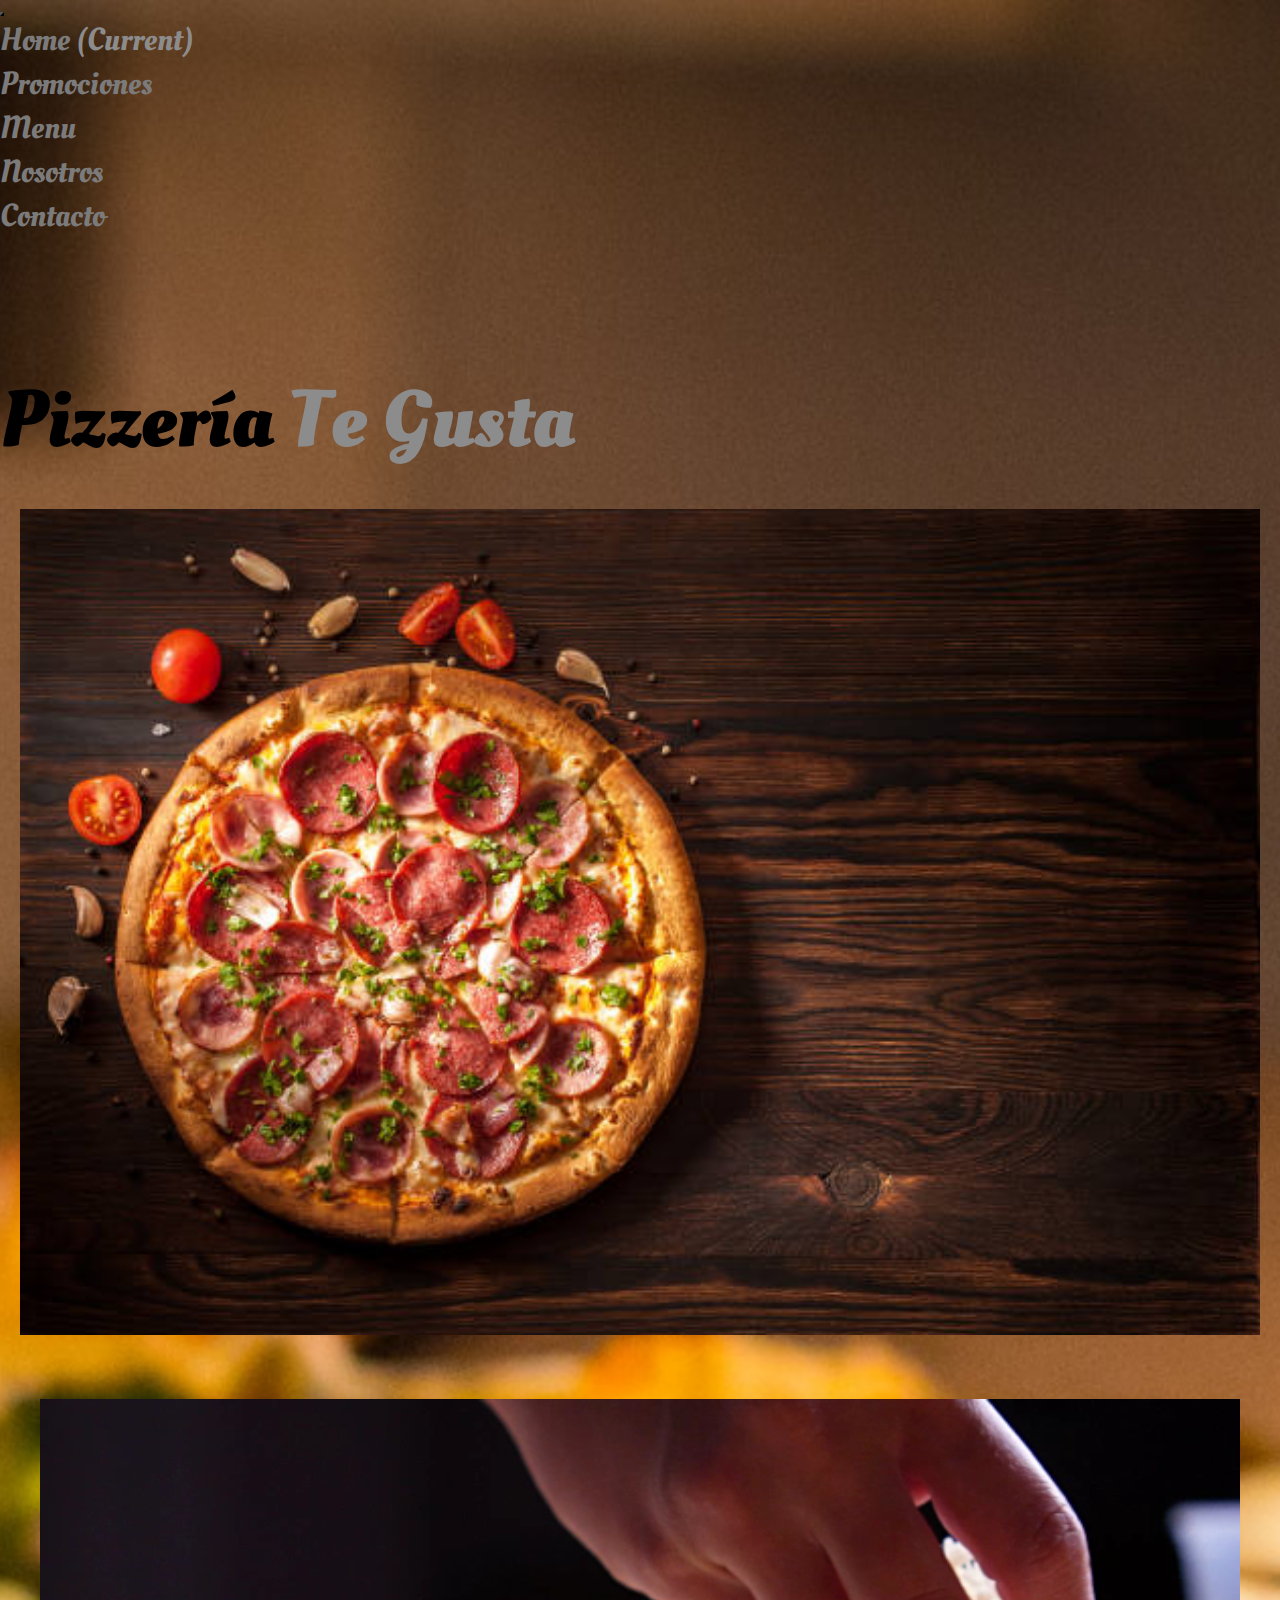
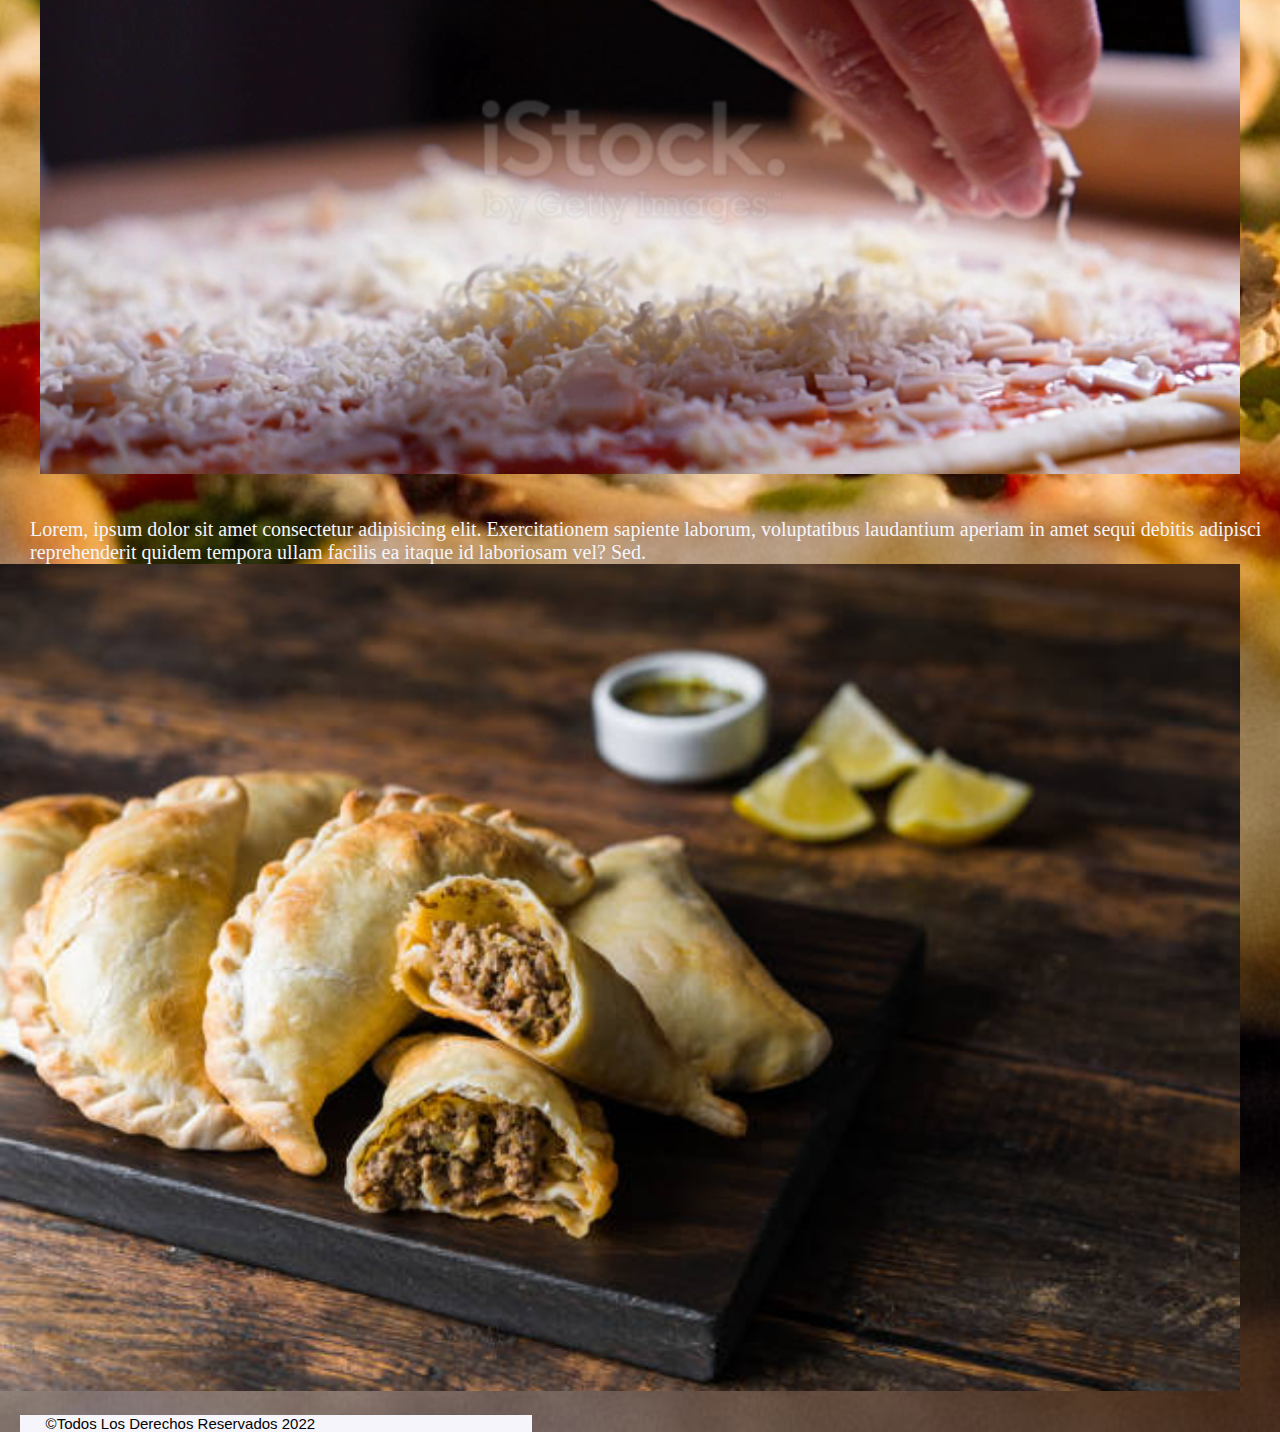
<file: index.html>
<!DOCTYPE html>
<html lang="es">

<head>
    <meta charset="UTF-8">
    <meta http-equiv="X-UA-Compatible" content="IE=edge">
    <meta name="viewport" content="width=device-width, initial-scale=1.0">
    <title>PizzeriaTeGusta</title>
    <link rel="shortcut icon" href="images/ico.png" type="image/x-icon">
    <link rel="stylesheet" href="https://cdnjs.cloudflare.com/ajax/libs/font-awesome/6.1.1/css/all.min.css"
        integrity="sha512-KfkfwYDsLkIlwQp6LFnl8zNdLGxu9YAA1QvwINks4PhcElQSvqcyVLLD9aMhXd13uQjoXtEKNosOWaZqXgel0g=="
        crossorigin="anonymous" referrerpolicy="no-referrer" />
    <link rel="stylesheet" href="https://cdn.jsdelivr.net/npm/bootstrap@4.6.1/dist/css/bootstrap.min.css"
        integrity="sha384-zCbKRCUGaJDkqS1kPbPd7TveP5iyJE0EjAuZQTgFLD2ylzuqKfdKlfG/eSrtxUkn" crossorigin="anonymous">
    <link rel="stylesheet" href="./css/style.css">
    <link href="https://fonts.googleapis.com/css2?family=Oleo+Script:wght@700&display=swap" rel="stylesheet">
</head>

<body>

    <div class="container-fluid">

        <header>

            <nav class="navbar navbar-expand-lg navbar-light  ">
                <button class="navbar-toggler " type="button " data-toggle="collapse" data-target="#navbarNav"
                    aria-controls="navbarNav" aria-expanded="false" aria-label="Toggle navigation">
                    <span class="navbar-toggler-icon"></span>
                </button>
                <div class="collapse navbar-collapse" id="navbarNav">
                    <ul class="navbar-nav ">
                        <li class="nav-item">
                            <a class="nav-link" href="#">Home <span class="sr-only">(current)</span></a>
                        </li>
                        <li class="nav-item">
                            <a class="nav-link" href="./pages/promociones.html">Promociones</a>
                        </li>
                        <li class="nav-item">
                            <a class="nav-link" href="./pages/menu.html">Menu</a>
                        </li>
                        <li class="nav-item">
                            <a class="nav-link" href="./pages/nosotros.html">Nosotros</a>
                        </li>
                        <li class="nav-item">
                            <a class="nav-link" href="./pages/contacto.html">Contacto</a>
                        </li>
                    </ul>
                </div>
            </nav>
            <h1 class="text-center"> Pizzería <span>Te gusta</span></h1>

        </header>

        <main>

            <div class="row">
                <img class="mainItem1 col-sm-6 " src="./images/pizzaA.jpg" alt="">
                <video class="mainItem2  col-sm-6 " src="./images/video1.mp4" autoplay></video>
            </div>
            <div class="row">
                <p class="mainItem3 col-xs-12 col-sm-6">Lorem, ipsum dolor sit amet consectetur adipisicing elit.
                    Exercitationem sapiente laborum, voluptatibus laudantium aperiam in amet sequi debitis adipisci
                    reprehenderit quidem tempora ullam facilis ea itaque id laboriosam vel? Sed.</p>
                <img class="mainItem4 col-xs-12 col-sm-6" src="./images/empanadas.jpg" alt="">
            </div>

        </main>

        <footer>

            <div class="row">
                <p class="po col"> ©Todos los derechos reservados 2022</p>
                <div class="pos col">
                    <i class="fa-brands fa-facebook-square"></i>
                    <i class="fa-brands fa-instagram-square"></i>
                    <i class="fa-brands fa-whatsapp-square"></i>
                </div>
            </div>

        </footer>

    </div>

    <script src="https://cdn.jsdelivr.net/npm/jquery@3.5.1/dist/jquery.slim.min.js"
        integrity="sha384-DfXdz2htPH0lsSSs5nCTpuj/zy4C+OGpamoFVy38MVBnE+IbbVYUew+OrCXaRkfj" crossorigin="anonymous">
        </script>
    <script src="https://cdn.jsdelivr.net/npm/popper.js@1.16.1/dist/umd/popper.min.js"
        integrity="sha384-9/reFTGAW83EW2RDu2S0VKaIzap3H66lZH81PoYlFhbGU+6BZp6G7niu735Sk7lN" crossorigin="anonymous">
        </script>
    <script src="https://cdn.jsdelivr.net/npm/bootstrap@4.6.1/dist/js/bootstrap.min.js"
        integrity="sha384-VHvPCCyXqtD5DqJeNxl2dtTyhF78xXNXdkwX1CZeRusQfRKp+tA7hAShOK/B/fQ2" crossorigin="anonymous">
        </script>
</body>

</html>
</file>
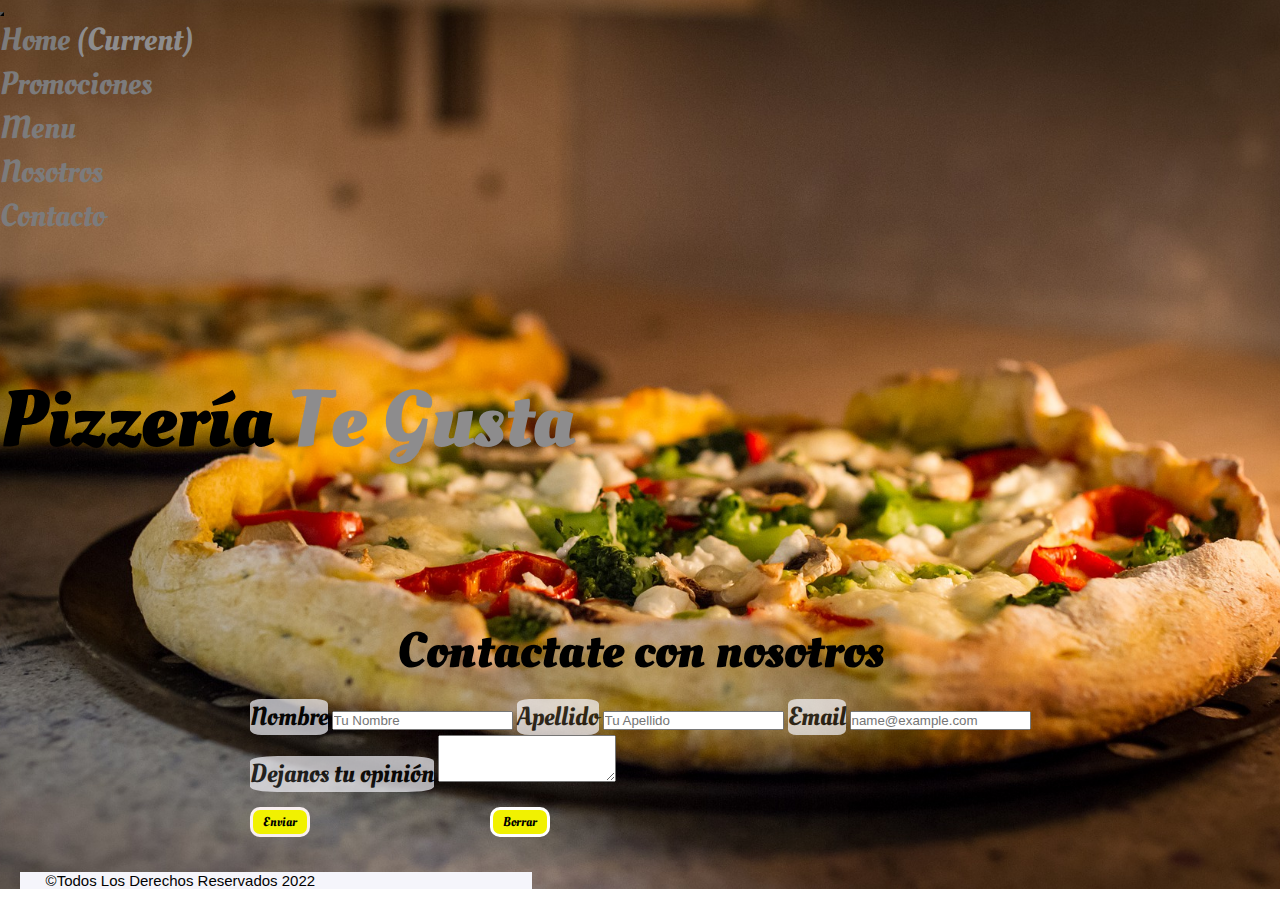
<file: pages/contacto.html>
<!DOCTYPE html>
<html lang="es">

<head>
    <meta charset="UTF-8">
    <meta http-equiv="X-UA-Compatible" content="IE=edge">
    <meta name="viewport" content="width=device-width, initial-scale=1.0">
    <title>Contacto</title>
    <link rel="shortcut icon" href="../images/ico.png" type="image/x-icon">
    <link rel="stylesheet" href="https://cdnjs.cloudflare.com/ajax/libs/font-awesome/6.1.1/css/all.min.css"
        integrity="sha512-KfkfwYDsLkIlwQp6LFnl8zNdLGxu9YAA1QvwINks4PhcElQSvqcyVLLD9aMhXd13uQjoXtEKNosOWaZqXgel0g=="
        crossorigin="anonymous" referrerpolicy="no-referrer" />
    <link rel="stylesheet" href="https://cdn.jsdelivr.net/npm/bootstrap@4.6.1/dist/css/bootstrap.min.css"
        integrity="sha384-zCbKRCUGaJDkqS1kPbPd7TveP5iyJE0EjAuZQTgFLD2ylzuqKfdKlfG/eSrtxUkn" crossorigin="anonymous">
    <link rel="stylesheet" href="../css/style.css">
    <link href="https://fonts.googleapis.com/css2?family=Oleo+Script:wght@700&display=swap" rel="stylesheet">
</head>

<body>

    <div class="container-fluid ">

        <header>

            <nav class="navbar navbar-expand-lg navbar-light ">
                <button class="navbar-toggler" type="button" data-toggle="collapse" data-target="#navbarNav"
                    aria-controls="navbarNav" aria-expanded="false" aria-label="Toggle navigation">
                    <span class="navbar-toggler-icon"></span>
                </button>
                <div class="collapse navbar-collapse" id="navbarNav">
                    <ul class="navbar-nav ">
                        <li class="nav-item">
                            <a class="nav-link" href="../index.html">Home <span class="sr-only">(current)</span></a>
                        </li>
                        <li class="nav-item">
                            <a class="nav-link" href="promociones.html">Promociones</a>
                        </li>
                        <li class="nav-item">
                            <a class="nav-link" href="menu.html">Menu</a>
                        </li>
                        <li class="nav-item">
                            <a class="nav-link" href="nosotros.html">Nosotros</a>
                        </li>
                        <li class="nav-item">
                            <a class="nav-link" href="#">Contacto</a>
                        </li>
                    </ul>
                </div>
            </nav>
            <h1 class="text-center"> Pizzería <span>te gusta</span></h1>

        </header>

        <main>

            <div class="contacto">
                <h1 class="h1-contacto">Contactate con nosotros</h1>
                <form>
                    <div class="form-group">
                        <label for="exampleFormControlInput1">Nombre</label>
                        <input type="text" class="form-control" id="exampleFormControlInput1" placeholder="Tu Nombre">
                        <label for="exampleFormControlInput1">Apellido</label>
                        <input type="text" class="form-control" id="exampleFormControlInput1" placeholder="Tu Apellido">
                        <label for="exampleFormControlInput1">Email</label>
                        <input type="email" class="form-control" id="exampleFormControlInput1"
                            placeholder="name@example.com">
                    </div>
                    <div class="form-group">
                        <label for="exampleFormControlTextarea1">Dejanos tu opinión</label>
                        <textarea class="form-control" id="exampleFormControlTextarea1" rows="3"></textarea>
                    </div>
                    <div class="enviarBorrar">
                        <input class="enviar" type="submit" value="Enviar">
                        <input class="borrar" type="reset" value="Borrar">
                    </div>
                </form>
            </div>

        </main>

        <footer>
            <div class="row">
                <p class="po col"> ©Todos los derechos reservados 2022</p>
                <div class="pos col">
                    <i class="fa-brands fa-facebook-square"></i>
                    <i class="fa-brands fa-instagram-square"></i>
                    <i class="fa-brands fa-whatsapp-square"></i>
                </div>
            </div>
        
        </footer>
    
    </div>
    <script src="https://cdn.jsdelivr.net/npm/jquery@3.5.1/dist/jquery.slim.min.js"
        integrity="sha384-DfXdz2htPH0lsSSs5nCTpuj/zy4C+OGpamoFVy38MVBnE+IbbVYUew+OrCXaRkfj"
        crossorigin="anonymous"></script>
    <script src="https://cdn.jsdelivr.net/npm/popper.js@1.16.1/dist/umd/popper.min.js"
        integrity="sha384-9/reFTGAW83EW2RDu2S0VKaIzap3H66lZH81PoYlFhbGU+6BZp6G7niu735Sk7lN"
        crossorigin="anonymous"></script>
    <script src="https://cdn.jsdelivr.net/npm/bootstrap@4.6.1/dist/js/bootstrap.min.js"
        integrity="sha384-VHvPCCyXqtD5DqJeNxl2dtTyhF78xXNXdkwX1CZeRusQfRKp+tA7hAShOK/B/fQ2"
        crossorigin="anonymous"></script>
</body>

</html>
</file>
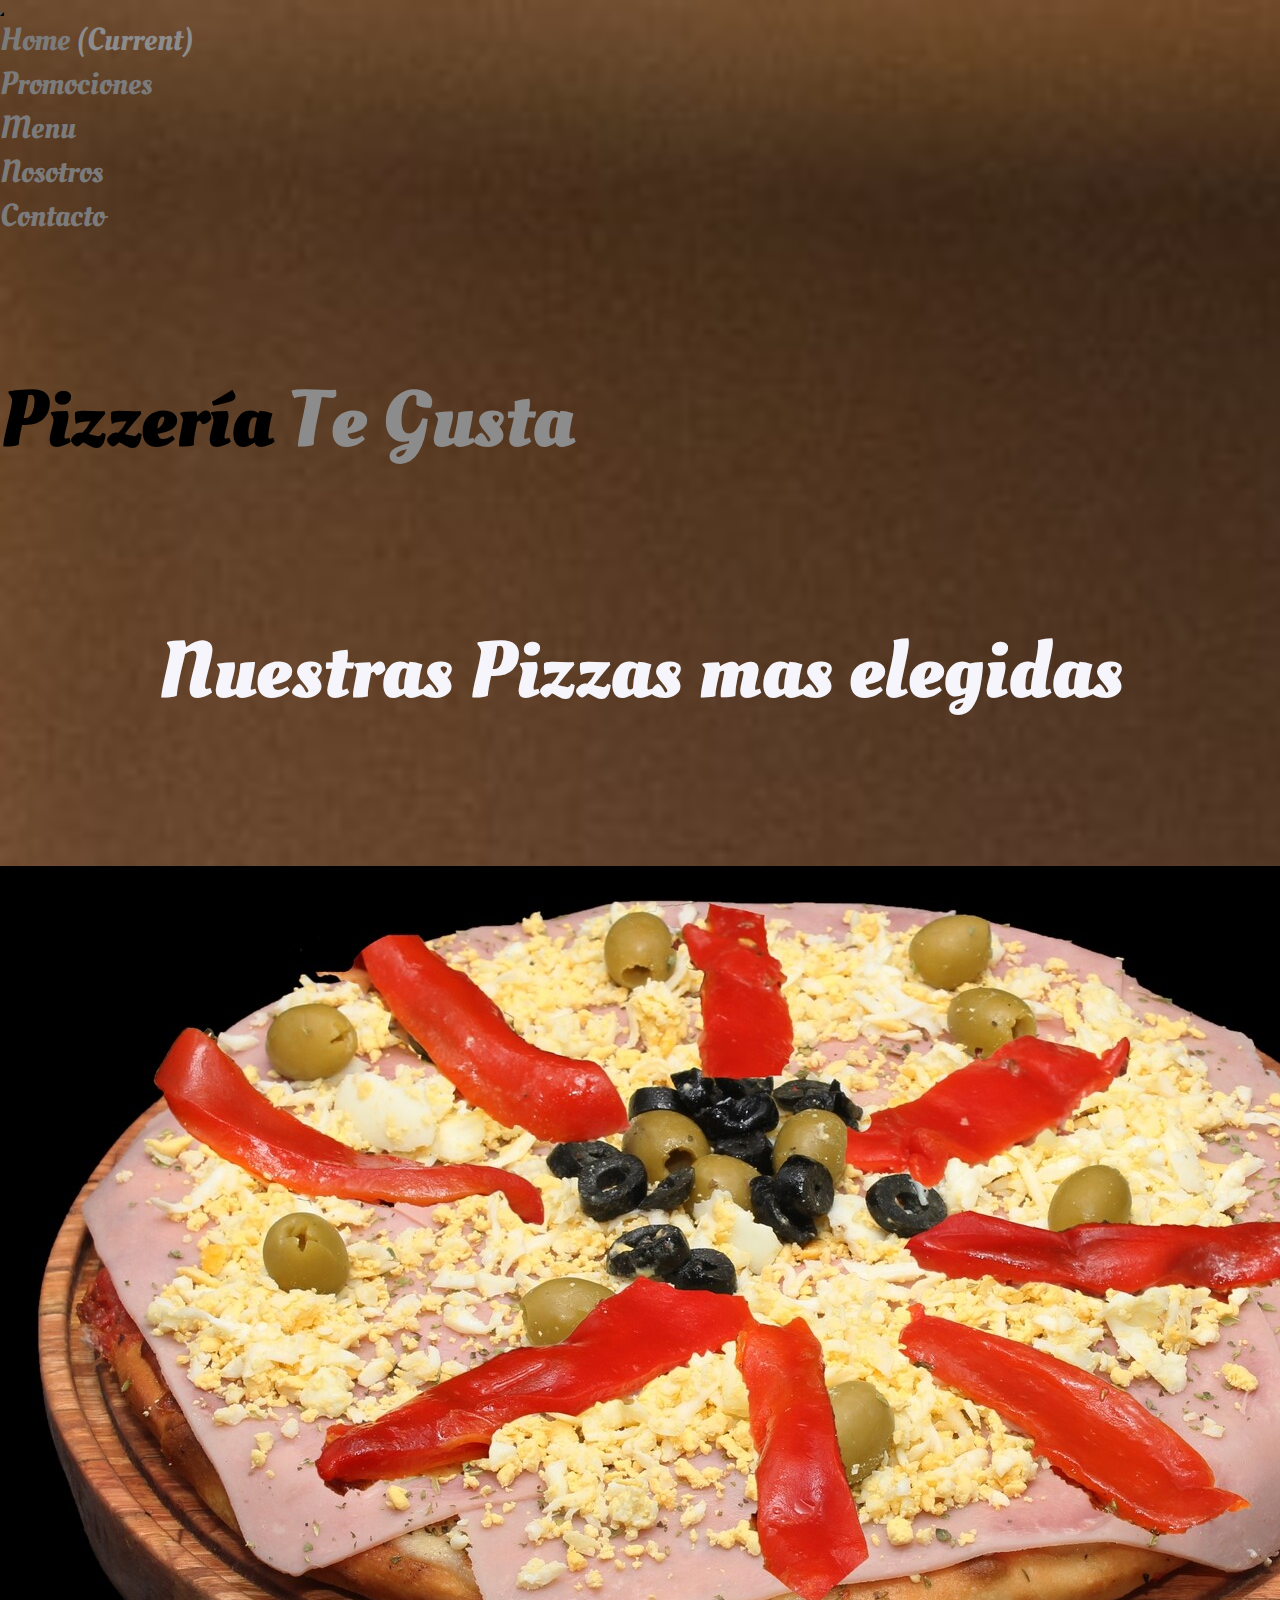
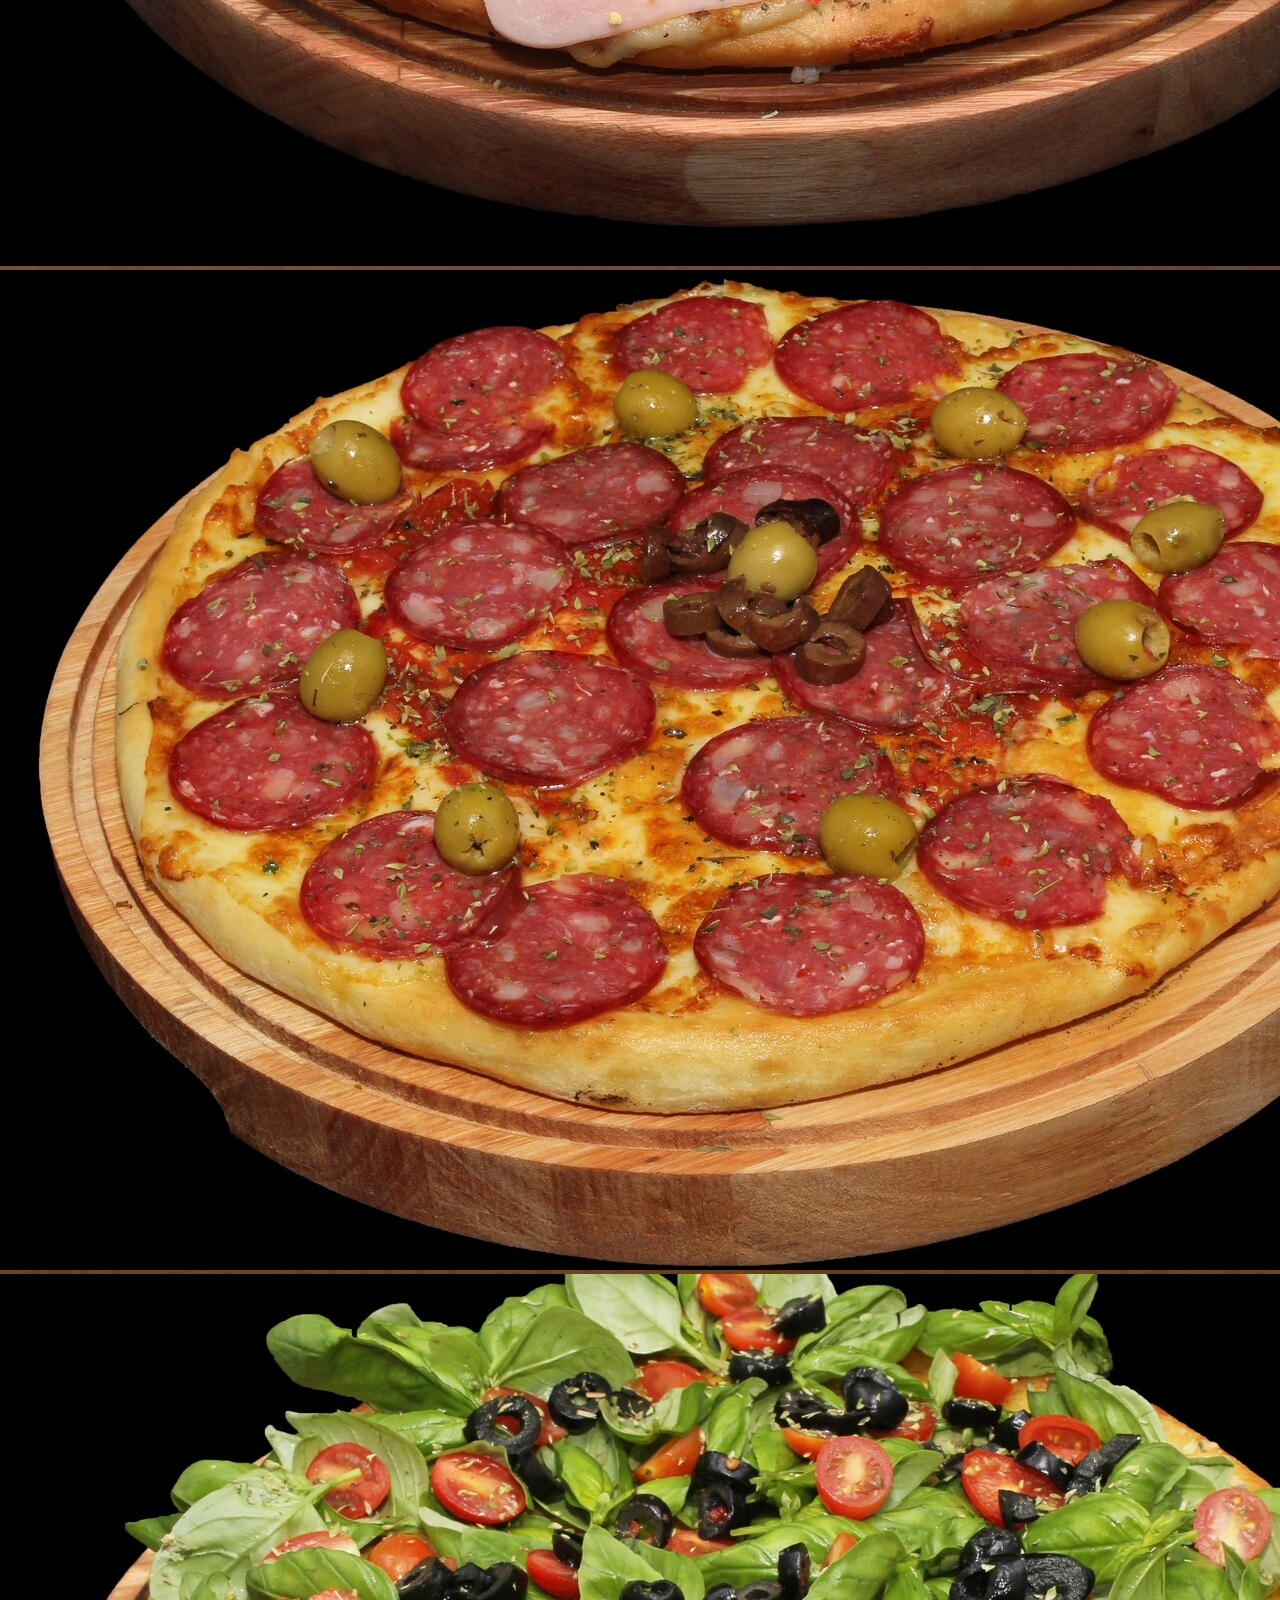
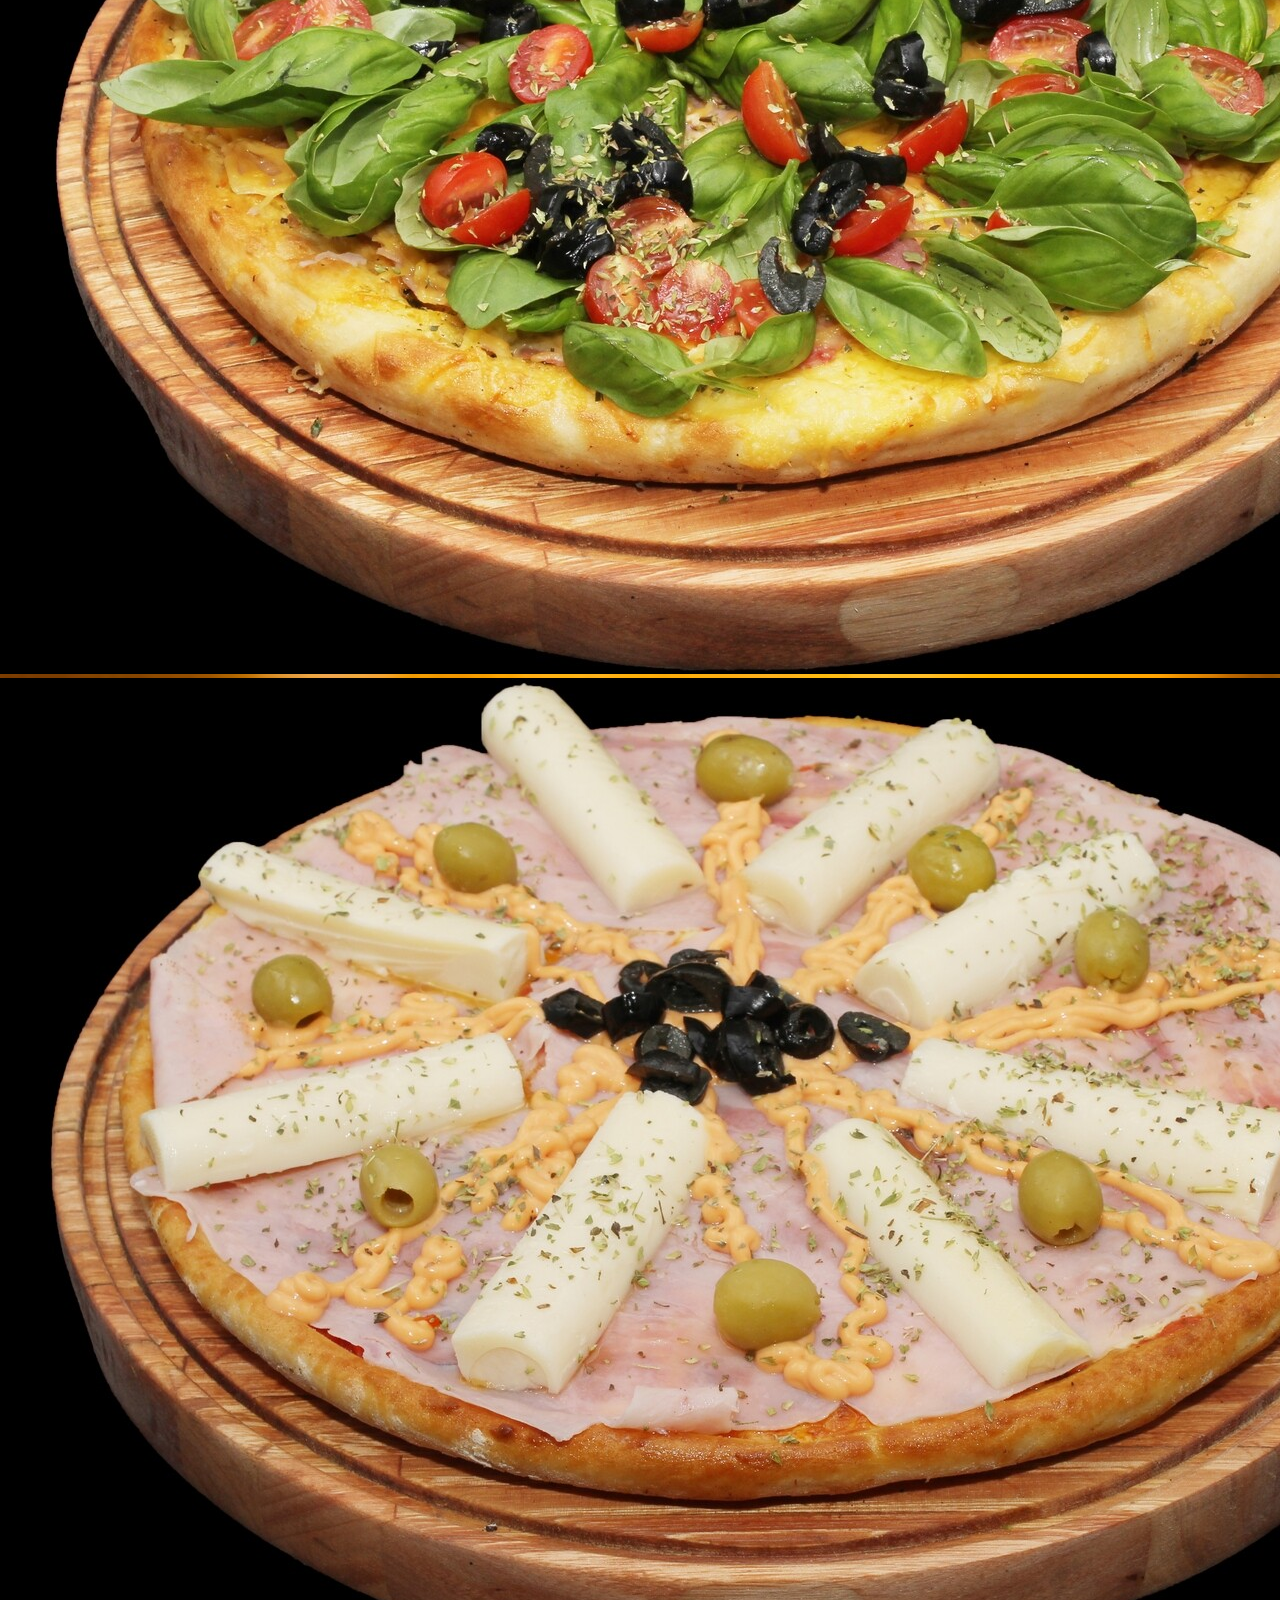
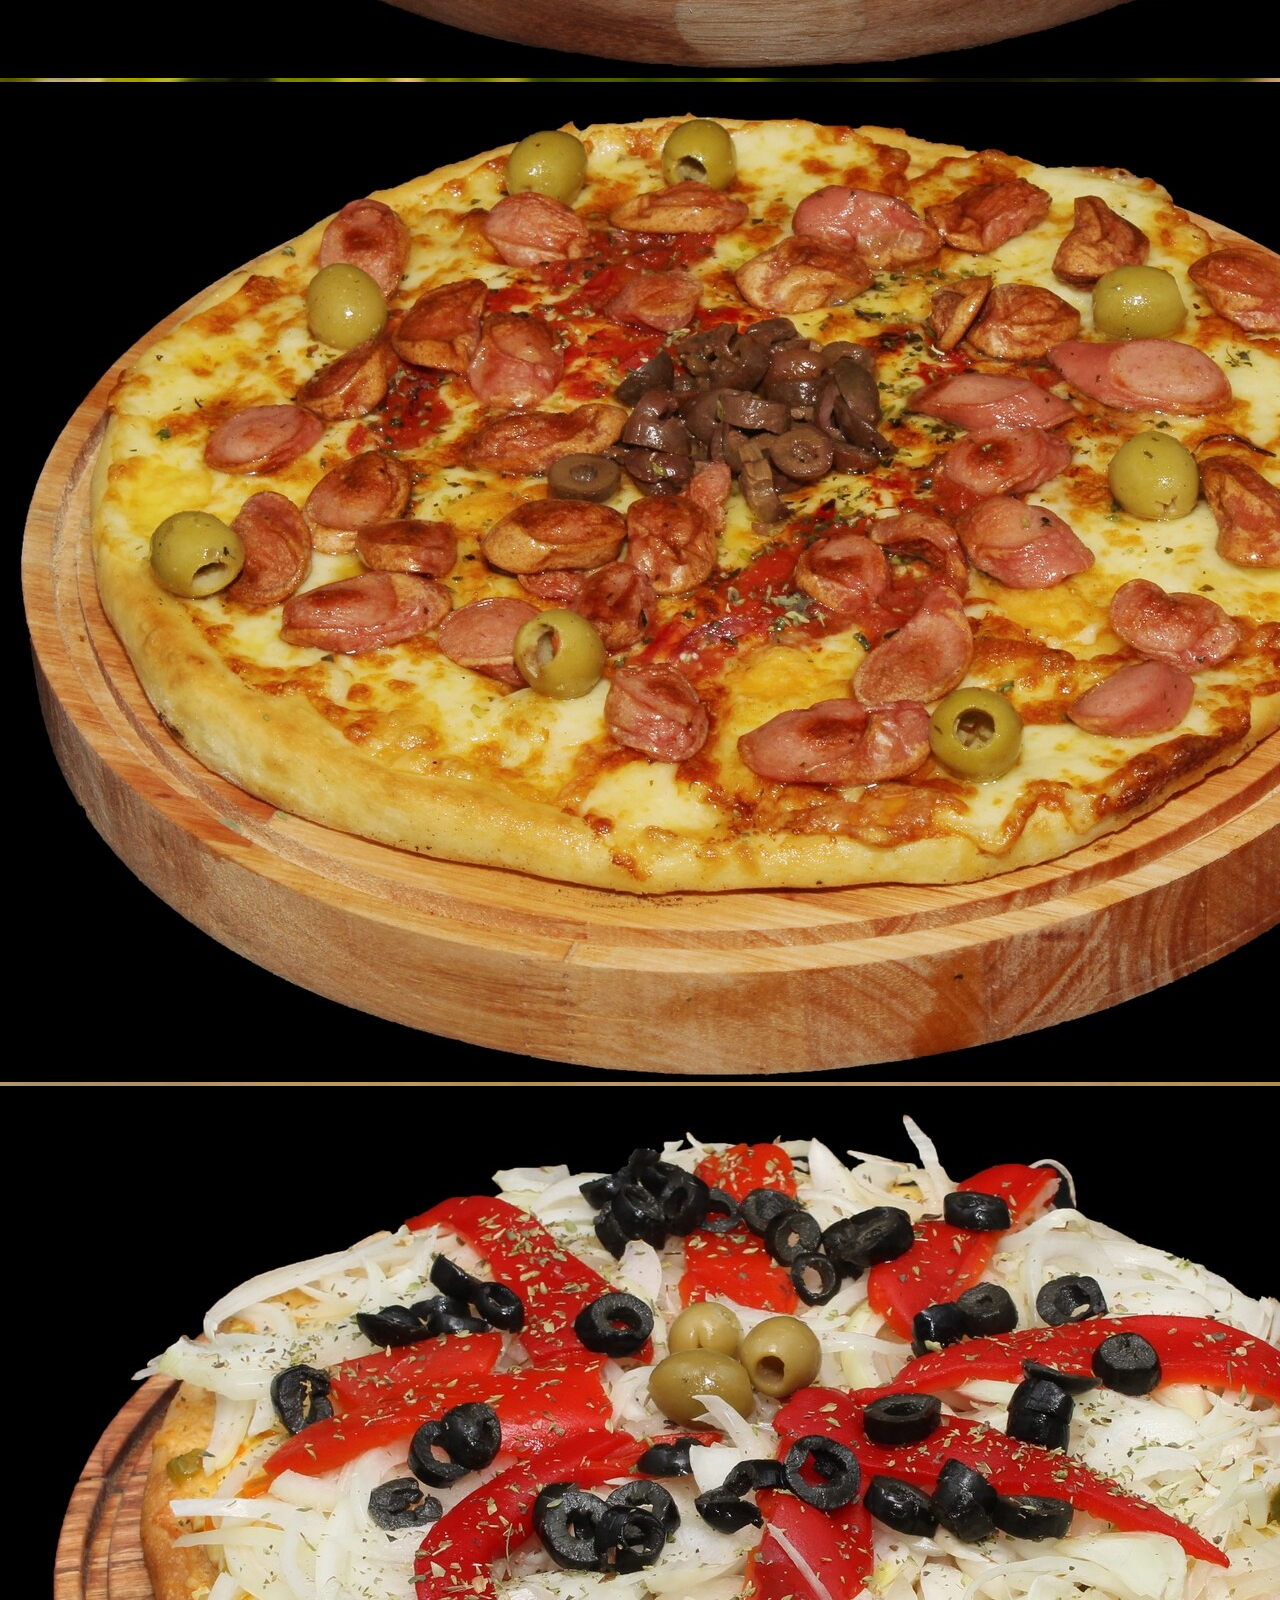
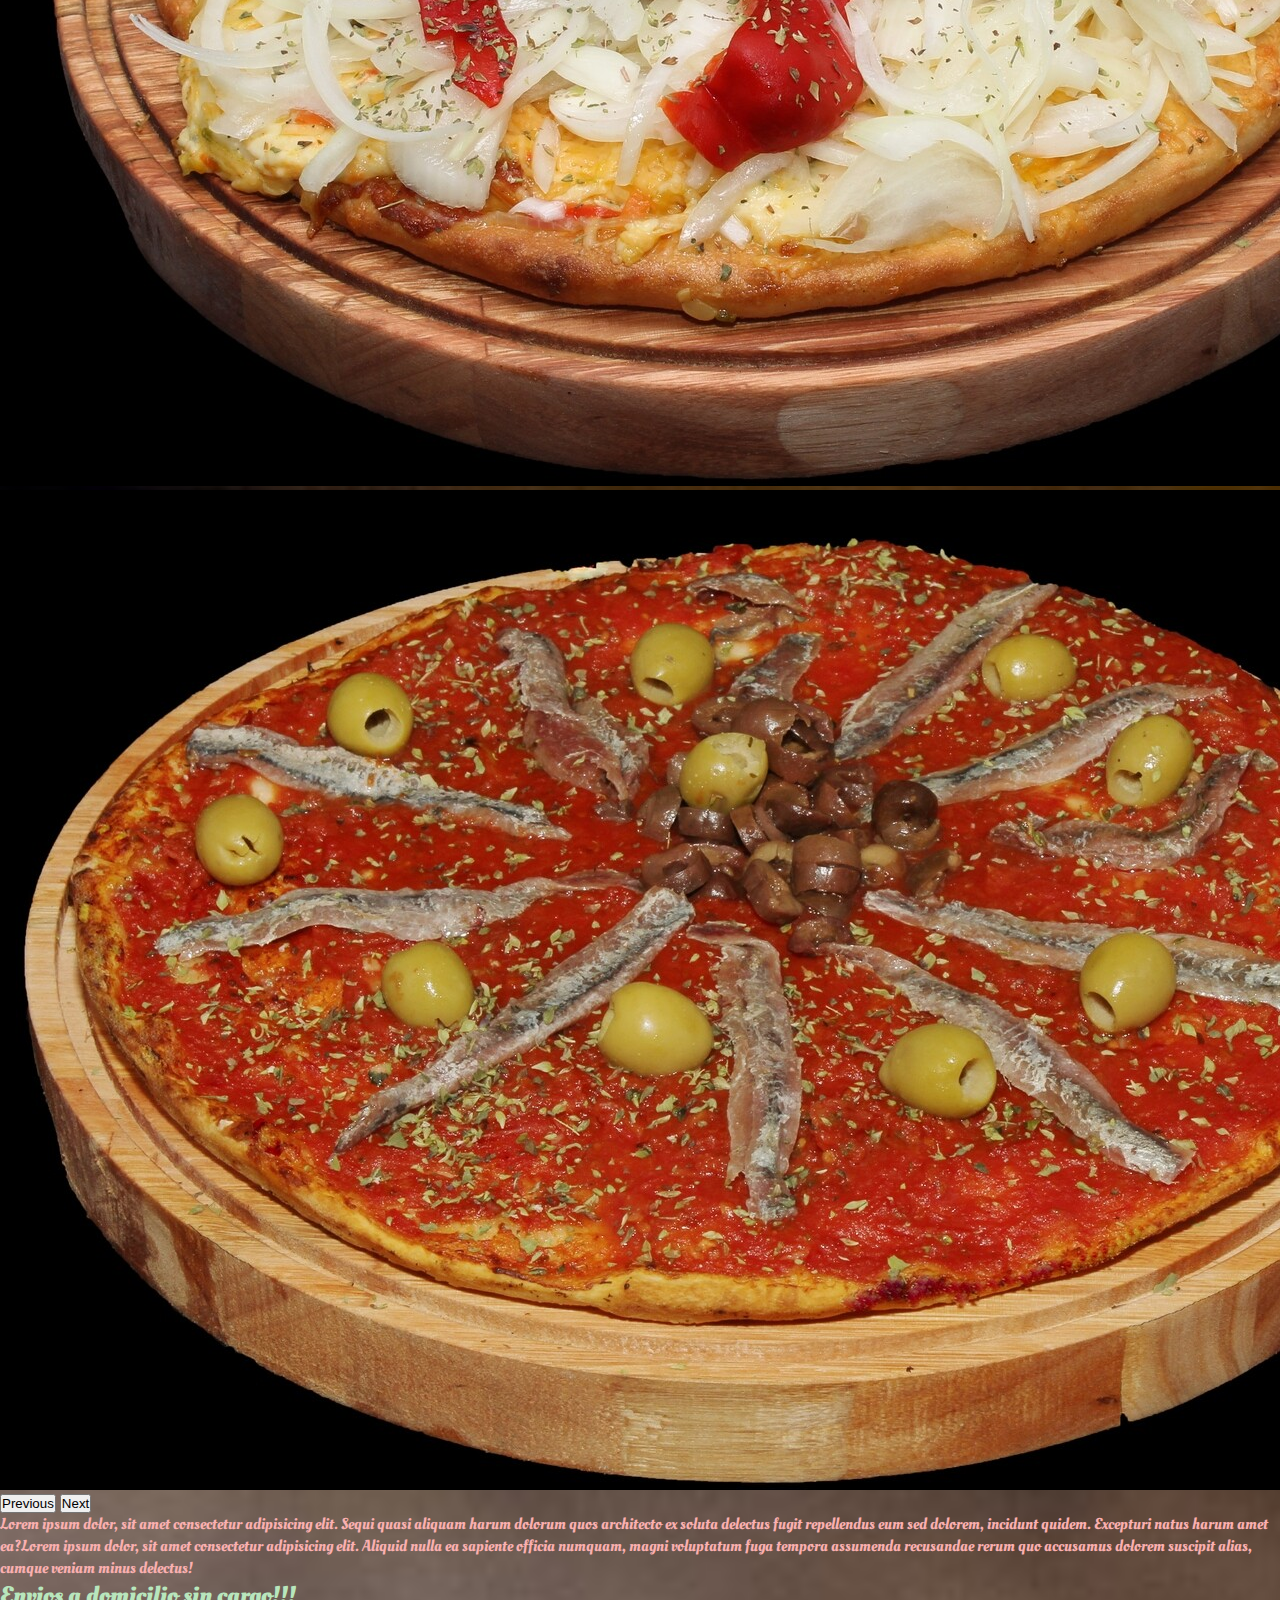
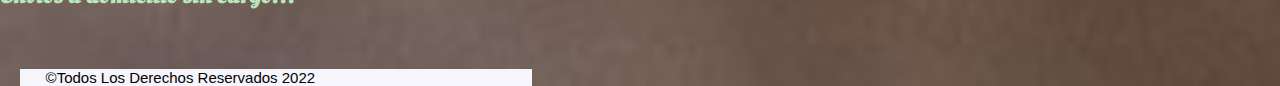
<file: pages/menu.html>
<!DOCTYPE html>
<html lang="es">

<head>
    <meta charset="UTF-8">
    <meta http-equiv="X-UA-Compatible" content="IE=edge">
    <meta name="viewport" content="width=device-width, initial-scale=1.0">
    <title>Menu</title>
    <link rel="shortcut icon" href="../images/ico.png" type="image/x-icon">
    <link rel="stylesheet" href="https://cdnjs.cloudflare.com/ajax/libs/font-awesome/6.1.1/css/all.min.css"
        integrity="sha512-KfkfwYDsLkIlwQp6LFnl8zNdLGxu9YAA1QvwINks4PhcElQSvqcyVLLD9aMhXd13uQjoXtEKNosOWaZqXgel0g=="
        crossorigin="anonymous" referrerpolicy="no-referrer" />
    <link rel="stylesheet" href="https://cdn.jsdelivr.net/npm/bootstrap@4.6.1/dist/css/bootstrap.min.css"
        integrity="sha384-zCbKRCUGaJDkqS1kPbPd7TveP5iyJE0EjAuZQTgFLD2ylzuqKfdKlfG/eSrtxUkn" crossorigin="anonymous">
    <link rel="stylesheet" href="../css/style.css">
    <link href="https://fonts.googleapis.com/css2?family=Oleo+Script:wght@700&display=swap" rel="stylesheet">
</head>

<body>

    <div class="container-fluid">

        <header>

            <nav class="navbar navbar-expand-lg navbar-light ">
                <button class="navbar-toggler" type="button" data-toggle="collapse" data-target="#navbarNav"
                    aria-controls="navbarNav" aria-expanded="false" aria-label="Toggle navigation">
                    <span class="navbar-toggler-icon"></span>
                </button>
                <div class="collapse navbar-collapse" id="navbarNav">
                    <ul class="navbar-nav ">
                        <li class="nav-item">
                            <a class="nav-link" href="../index.html">Home <span class="sr-only">(current)</span></a>
                        </li>
                        <li class="nav-item">
                            <a class="nav-link" href="promociones.html">Promociones</a>
                        </li>
                        <li class="nav-item">
                            <a class="nav-link" href="#">Menu</a>
                        </li>
                        <li class="nav-item">
                            <a class="nav-link" href="nosotros.html">Nosotros</a>
                        </li>
                        <li class="nav-item">
                            <a class="nav-link" href="contacto.html">Contacto</a>
                        </li>
                    </ul>
                </div>
            </nav>
            <h1 class="text-center"> Pizzería <span>te gusta</span></h1>

        </header>

        <main>

            <div class="posicion-h1-menu">
                <h1 class=" h1-menu">Nuestras Pizzas mas elegidas</h1>
            </div>
            <div class="row">
                <section class="col-sm-6">
                    <div id="carouselExampleIndicators" class="carousel slide" data-ride="carousel">
                        <ol class="carousel-indicators">
                            <li data-target="#carouselExampleIndicators" data-slide-to="0" class="active"></li>
                            <li data-target="#carouselExampleIndicators" data-slide-to="1"></li>
                            <li data-target="#carouselExampleIndicators" data-slide-to="2"></li>
                            <li data-target="#carouselExampleIndicators" data-slide-to="3"></li>
                            <li data-target="#carouselExampleIndicators" data-slide-to="4"></li>
                            <li data-target="#carouselExampleIndicators" data-slide-to="5"></li>
                            <li data-target="#carouselExampleIndicators" data-slide-to="6" class></li>
                        </ol>
                        <div class="carousel-inner">
                            <div class="carousel-item active">
                                <img src="../images/muzza jamon huevo.jpg" class="d-block w-100" alt="...">
                            </div>
                            <div class="carousel-item">
                                <img src="../images/calabresa.jpg" class="d-block w-100" alt="...">
                            </div>
                            <div class="carousel-item">
                                <img src="../images/capresse.jpg" class="d-block w-100" alt="...">
                            </div>
                            <div class="carousel-item">
                                <img src="../images/palmitos.jpg" class="d-block w-100" alt="...">
                            </div>
                            <div class="carousel-item">
                                <img src="../images/salchicha.jpg" class="d-block w-100" alt="...">
                            </div>
                            <div class="carousel-item">
                                <img src="../images/portuguesa.jpg" class="d-block w-100" alt="...">
                            </div>
                            <div class="carousel-item">
                                <img src="../images/anchoas.jpg" class="d-block w-100" alt="...">
                            </div>
                        </div>
                        <button class="carousel-control-prev" type="button" data-target="#carouselExampleIndicators"
                            data-slide="prev">
                            <span class="carousel-control-prev-icon" aria-hidden="true"></span>
                            <span class="sr-only">Previous</span>
                        </button>
                        <button class="carousel-control-next" type="button" data-target="#carouselExampleIndicators"
                            data-slide="next">
                            <span class="carousel-control-next-icon" aria-hidden="true"></span>
                            <span class="sr-only">Next</span>
                        </button>
                    </div>
                </section>
                <aside class="col-sm-6">
                    <p class="p-menu">Lorem ipsum dolor, sit amet consectetur adipisicing elit. Sequi quasi aliquam harum dolorum quos
                        architecto ex soluta delectus fugit repellendus eum sed dolorem, incidunt quidem. Excepturi
                        natus harum amet ea?Lorem ipsum dolor, sit amet consectetur adipisicing elit. Aliquid nulla ea
                        sapiente officia numquam, magni voluptatum fuga tempora assumenda recusandae rerum quo accusamus
                        dolorem suscipit alias, cumque veniam minus delectus!</p>
                </aside>
            </div>
            <h2 class="h2-menu">Envios a domicilio sin cargo!!!</h2>

        </main>

        <footer>
            <div class="row">
                <p class="po col"> ©Todos los derechos reservados 2022</p>
                <div class="pos col">
                    <i class="fa-brands fa-facebook-square"></i>
                    <i class="fa-brands fa-instagram-square"></i>
                    <i class="fa-brands fa-whatsapp-square"></i>
                </div>
            </div>
        </footer>
    </div>



    <script src="https://cdn.jsdelivr.net/npm/jquery@3.5.1/dist/jquery.slim.min.js"
        integrity="sha384-DfXdz2htPH0lsSSs5nCTpuj/zy4C+OGpamoFVy38MVBnE+IbbVYUew+OrCXaRkfj" crossorigin="anonymous">
        </script>
    <script src="https://cdn.jsdelivr.net/npm/popper.js@1.16.1/dist/umd/popper.min.js"
        integrity="sha384-9/reFTGAW83EW2RDu2S0VKaIzap3H66lZH81PoYlFhbGU+6BZp6G7niu735Sk7lN" crossorigin="anonymous">
        </script>
    <script src="https://cdn.jsdelivr.net/npm/bootstrap@4.6.1/dist/js/bootstrap.min.js"
        integrity="sha384-VHvPCCyXqtD5DqJeNxl2dtTyhF78xXNXdkwX1CZeRusQfRKp+tA7hAShOK/B/fQ2" crossorigin="anonymous">
        </script>
</body>

</html>
</file>
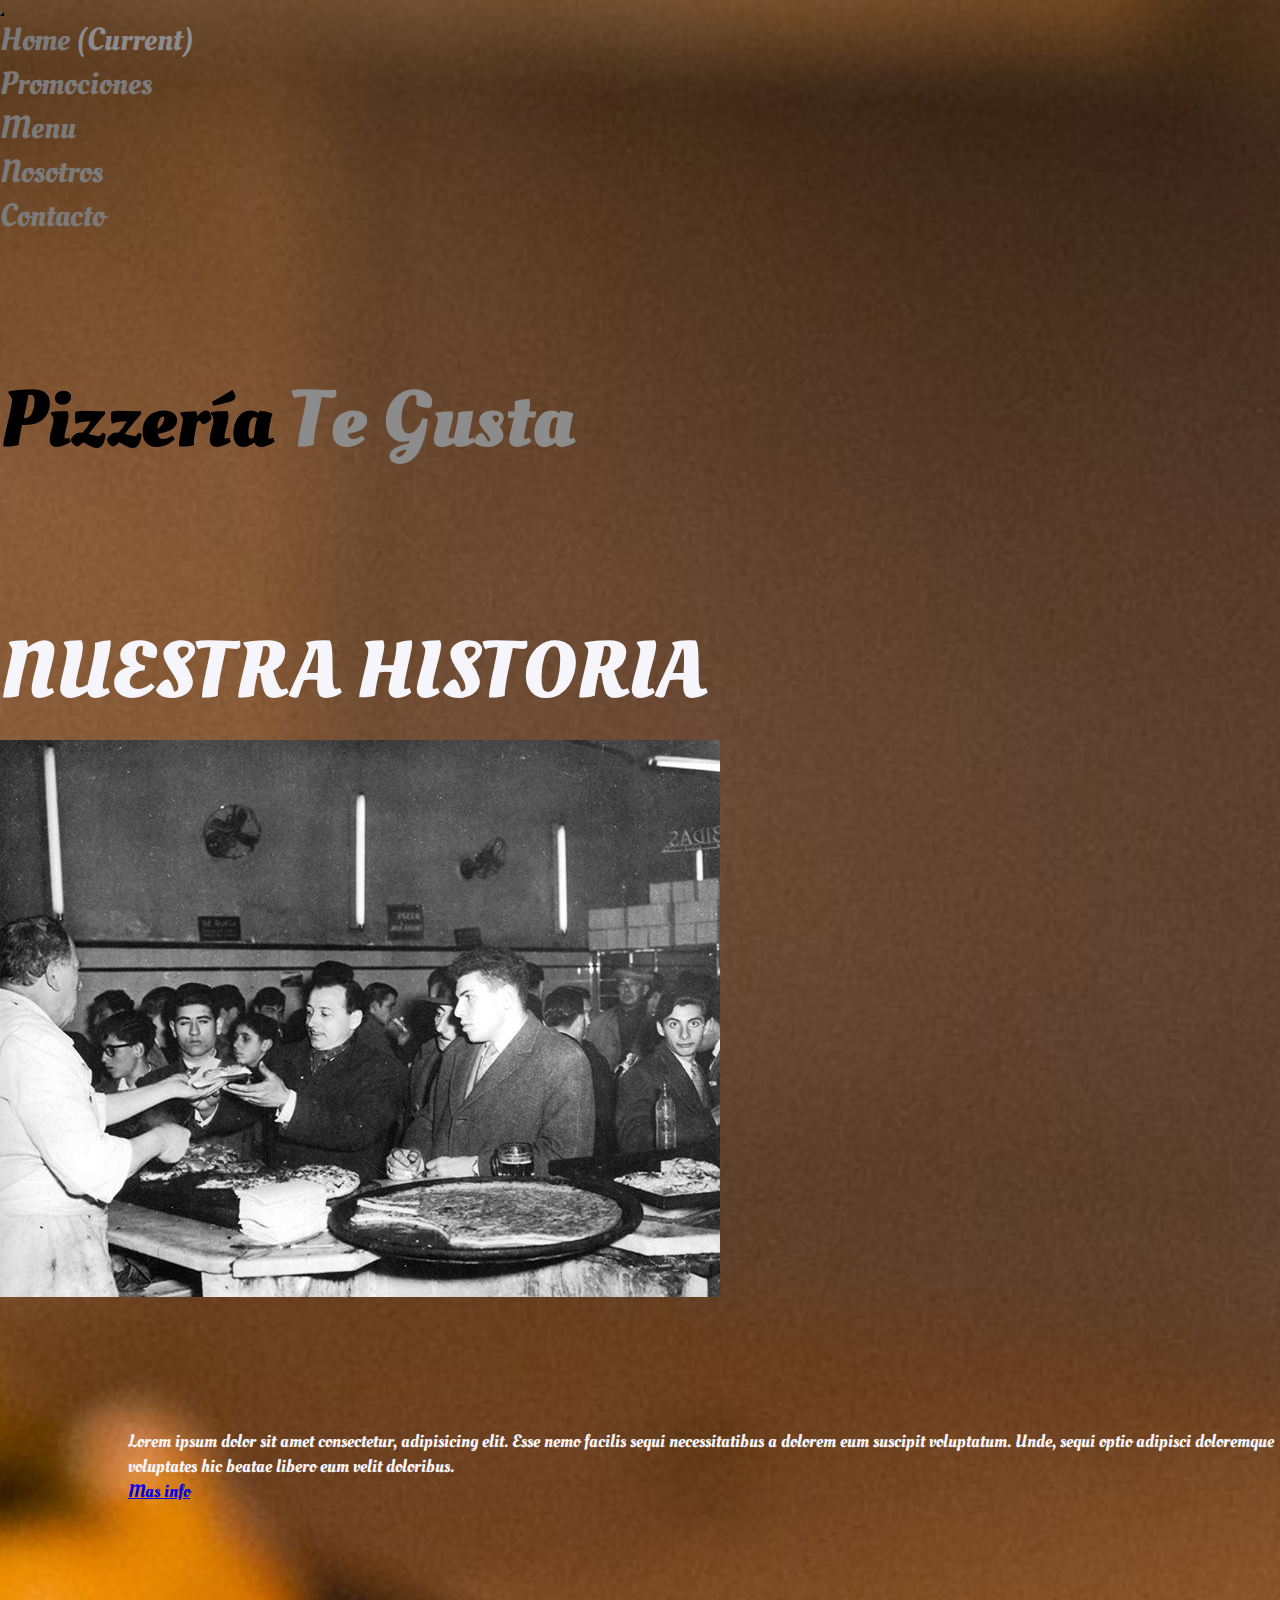
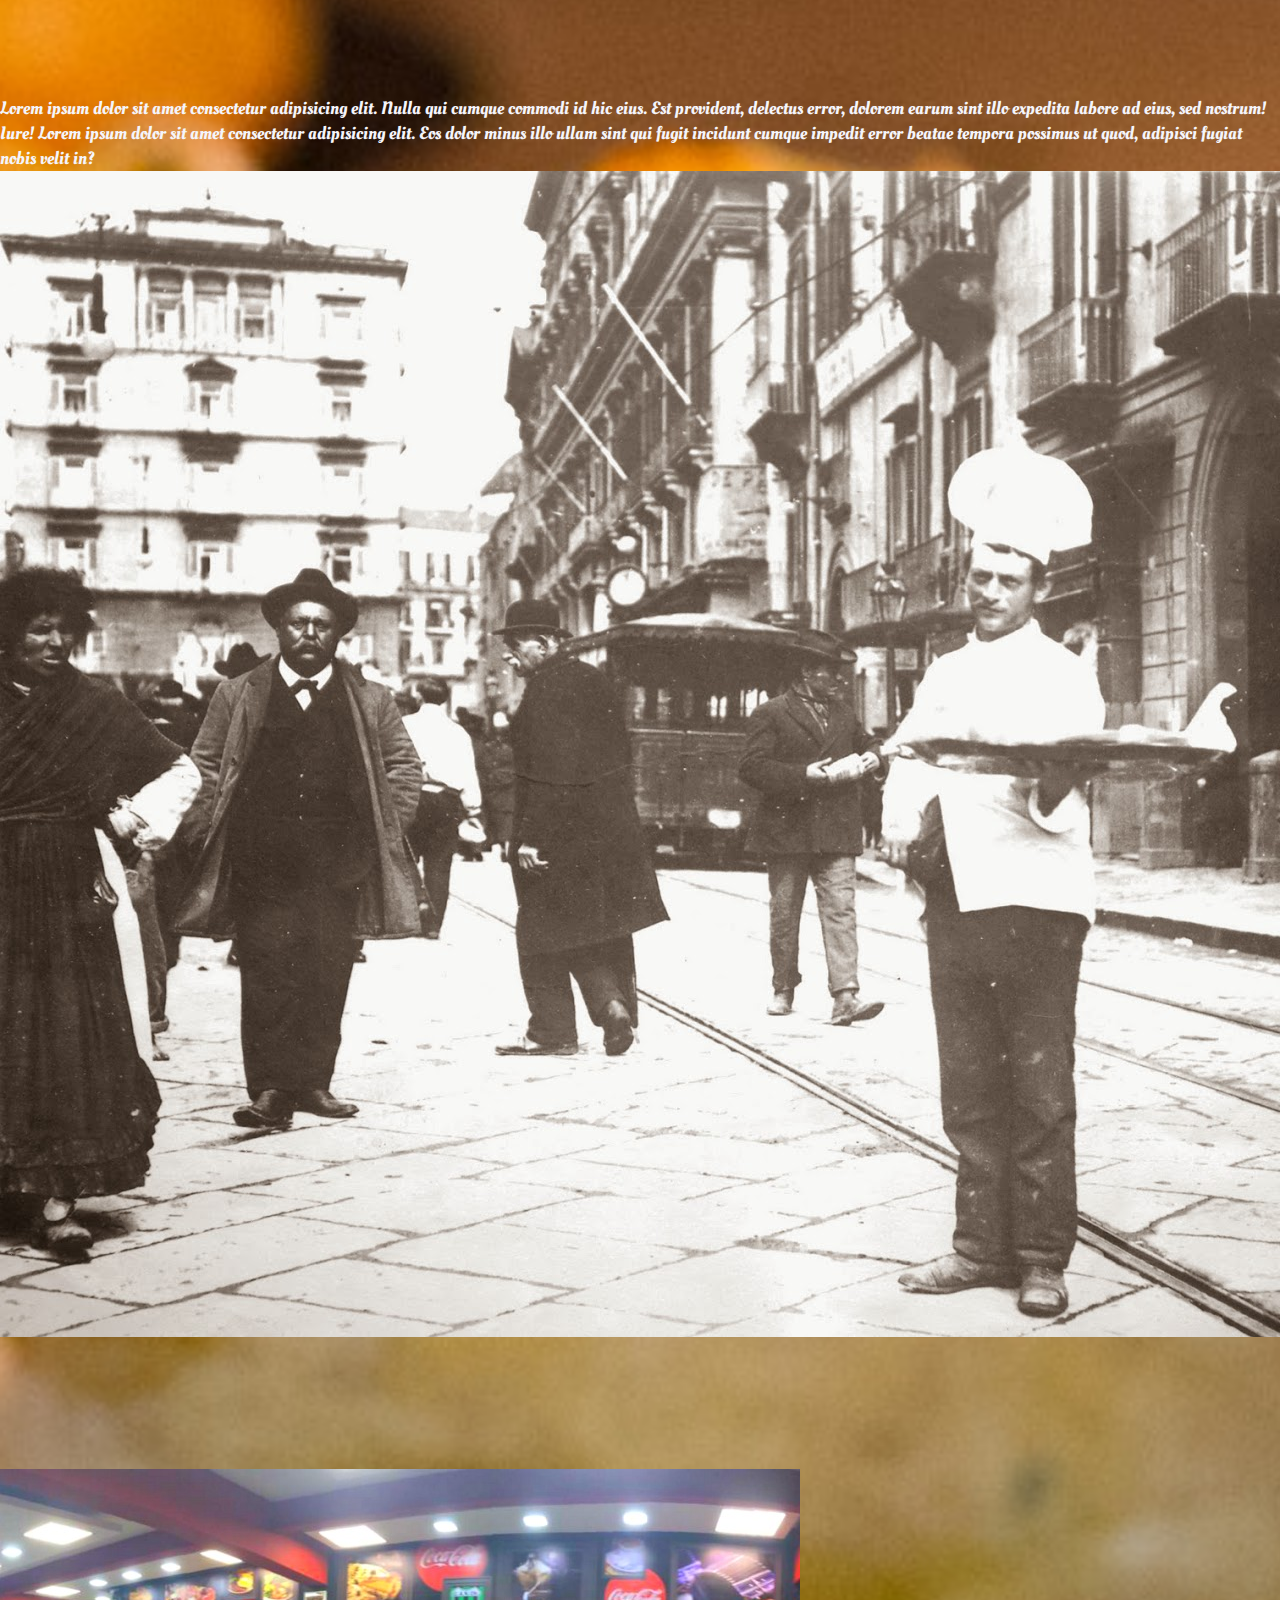
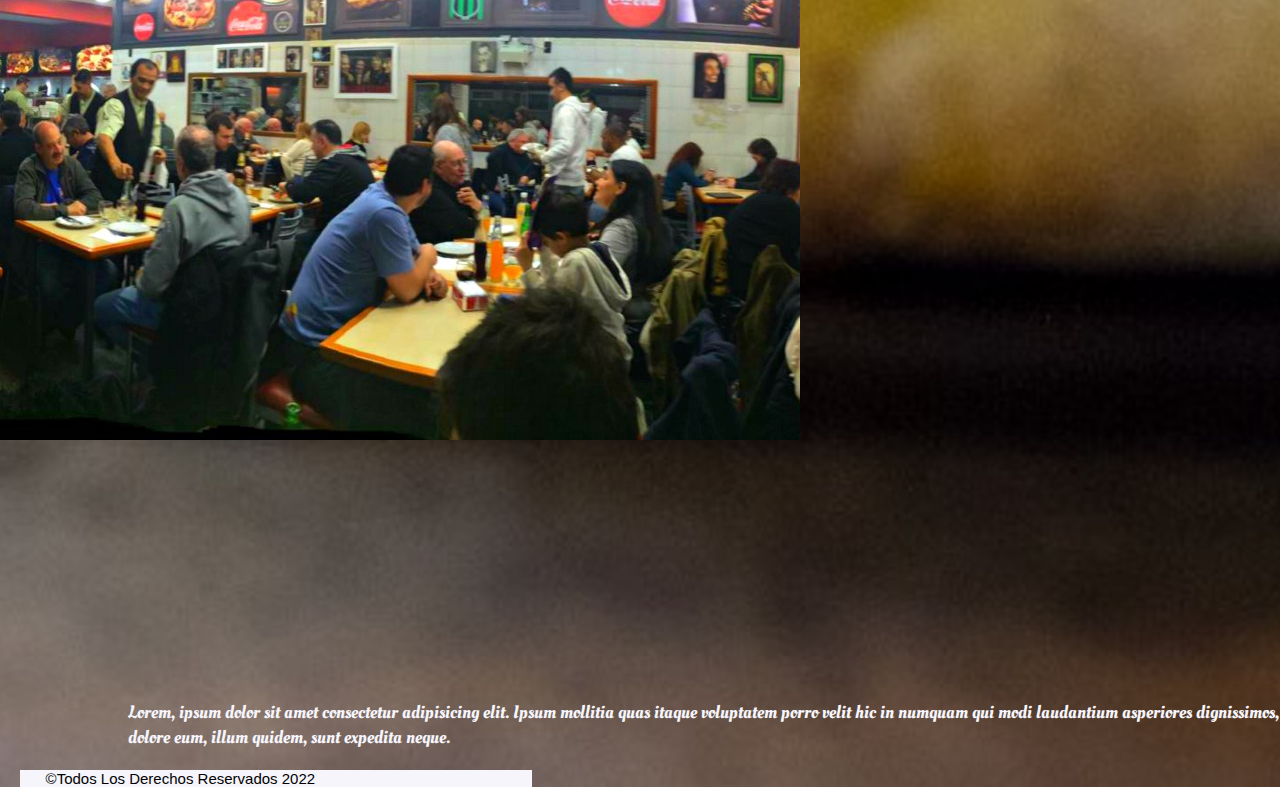
<file: pages/nosotros.html>
<!DOCTYPE html>
<html lang="es">

<head>
  <meta charset="UTF-8">
  <meta http-equiv="X-UA-Compatible" content="IE=edge">
  <meta name="viewport" content="width=device-width, initial-scale=1.0">
  <title>Nosotros</title>
  <link rel="shortcut icon" href="../images/ico.png" type="image/x-icon">
  <link rel="stylesheet" href="https://cdnjs.cloudflare.com/ajax/libs/font-awesome/6.1.1/css/all.min.css"
    integrity="sha512-KfkfwYDsLkIlwQp6LFnl8zNdLGxu9YAA1QvwINks4PhcElQSvqcyVLLD9aMhXd13uQjoXtEKNosOWaZqXgel0g=="
    crossorigin="anonymous" referrerpolicy="no-referrer" />
  <link rel="stylesheet" href="https://cdn.jsdelivr.net/npm/bootstrap@4.6.1/dist/css/bootstrap.min.css"
    integrity="sha384-zCbKRCUGaJDkqS1kPbPd7TveP5iyJE0EjAuZQTgFLD2ylzuqKfdKlfG/eSrtxUkn" crossorigin="anonymous">
  <link rel="stylesheet" href="../css/style.css">
  <link href="https://fonts.googleapis.com/css2?family=Oleo+Script:wght@700&display=swap" rel="stylesheet">
</head>

<body>

  <div class="container-fluid">

    <header>

      <nav class="navbar navbar-expand-lg navbar-light ">
        <button class="navbar-toggler" type="button" data-toggle="collapse" data-target="#navbarNav"
          aria-controls="navbarNav" aria-expanded="false" aria-label="Toggle navigation">
          <span class="navbar-toggler-icon"></span>
        </button>
        <div class="collapse navbar-collapse justify-content-end" id="navbarNav">
          <ul class="navbar-nav ">
            <li class="nav-item">
              <a class="nav-link" href="../index.html">Home <span class="sr-only">(current)</span></a>
            </li>
            <li class="nav-item">
              <a class="nav-link" href="promociones.html">Promociones</a>
            </li>
            <li class="nav-item">
              <a class="nav-link" href="menu.html">Menu</a>
            </li>
            <li class="nav-item">
              <a class="nav-link" href="#">Nosotros</a>
            </li>
            <li class="nav-item">
              <a class="nav-link" href="contacto.html">Contacto</a>
            </li>
          </ul>
        </div>
      </nav>
      <h1 class="text-center"> Pizzería <span>te gusta</span></h1>

    </header>

    <main>

      <div class="jumbotron">
        <h1 class="display-4">NUESTRA HISTORIA</h1>
        <div class="row">
          <img src="../images/pizza antigua.jpg" class="col-xs-12 col-sm-12 col-md-6" alt="...">
          <div class="historia col-xs-12 col-sm-12 col-md-6">
            <p>Lorem ipsum dolor sit amet consectetur, adipisicing elit. Esse nemo facilis sequi
              necessitatibus a dolorem eum suscipit voluptatum. Unde, sequi optio adipisci doloremque
              voluptates hic beatae libero eum velit doloribus.</p>
            <a class="btn btn-primary btn-lg" href="#" role="button">Mas info</a>
          </div>
        </div>
        <div class="row fila1">
          <div class="historia2 col-xs-12 col-sm-12 col-md-6">
            <p>Lorem ipsum dolor sit amet consectetur adipisicing elit. Nulla qui cumque commodi id hic eius. Est
              provident, delectus error, dolorem earum sint illo expedita labore ad eius, sed nostrum! Iure!
              Lorem ipsum dolor sit amet consectetur adipisicing elit. Eos dolor minus illo ullam sint qui fugit
              incidunt cumque impedit error beatae tempora possimus ut quod, adipisci fugiat nobis velit in?
            </p>
          </div>
          <img src="../images/vendedorpizza.jpg" class="col-xs-12 col-sm-12 col-md-6" alt="">
        </div>
        <div class="row">
          <img class="img3 col-xs-12 col-sm-12 col-md-6" src="../images/cedron6.jpg" alt="">
          <p class="historia3 col-xs-12 col-sm-12 col-md-6">
            Lorem, ipsum dolor sit amet consectetur adipisicing elit. Ipsum mollitia quas itaque voluptatem porro
            velit hic in numquam qui modi laudantium asperiores dignissimos, dolore eum, illum quidem, sunt expedita
            neque.
          </p>
        </div>
      </div>

    </main>

    <footer>

      <div class="row">
        <p class="po col"> ©Todos los derechos reservados 2022</p>
        <div class="pos col">
          <i class="fa-brands fa-facebook-square"></i>
          <i class="fa-brands fa-instagram-square"></i>
          <i class="fa-brands fa-whatsapp-square"></i>
        </div>
      </div>

    </footer>

  </div>

  <script src="https://cdn.jsdelivr.net/npm/jquery@3.5.1/dist/jquery.slim.min.js"
    integrity="sha384-DfXdz2htPH0lsSSs5nCTpuj/zy4C+OGpamoFVy38MVBnE+IbbVYUew+OrCXaRkfj" crossorigin="anonymous">
    </script>
  <script src="https://cdn.jsdelivr.net/npm/popper.js@1.16.1/dist/umd/popper.min.js"
    integrity="sha384-9/reFTGAW83EW2RDu2S0VKaIzap3H66lZH81PoYlFhbGU+6BZp6G7niu735Sk7lN" crossorigin="anonymous">
    </script>
  <script src="https://cdn.jsdelivr.net/npm/bootstrap@4.6.1/dist/js/bootstrap.min.js"
    integrity="sha384-VHvPCCyXqtD5DqJeNxl2dtTyhF78xXNXdkwX1CZeRusQfRKp+tA7hAShOK/B/fQ2" crossorigin="anonymous">
    </script>
</body>

</html>
</file>
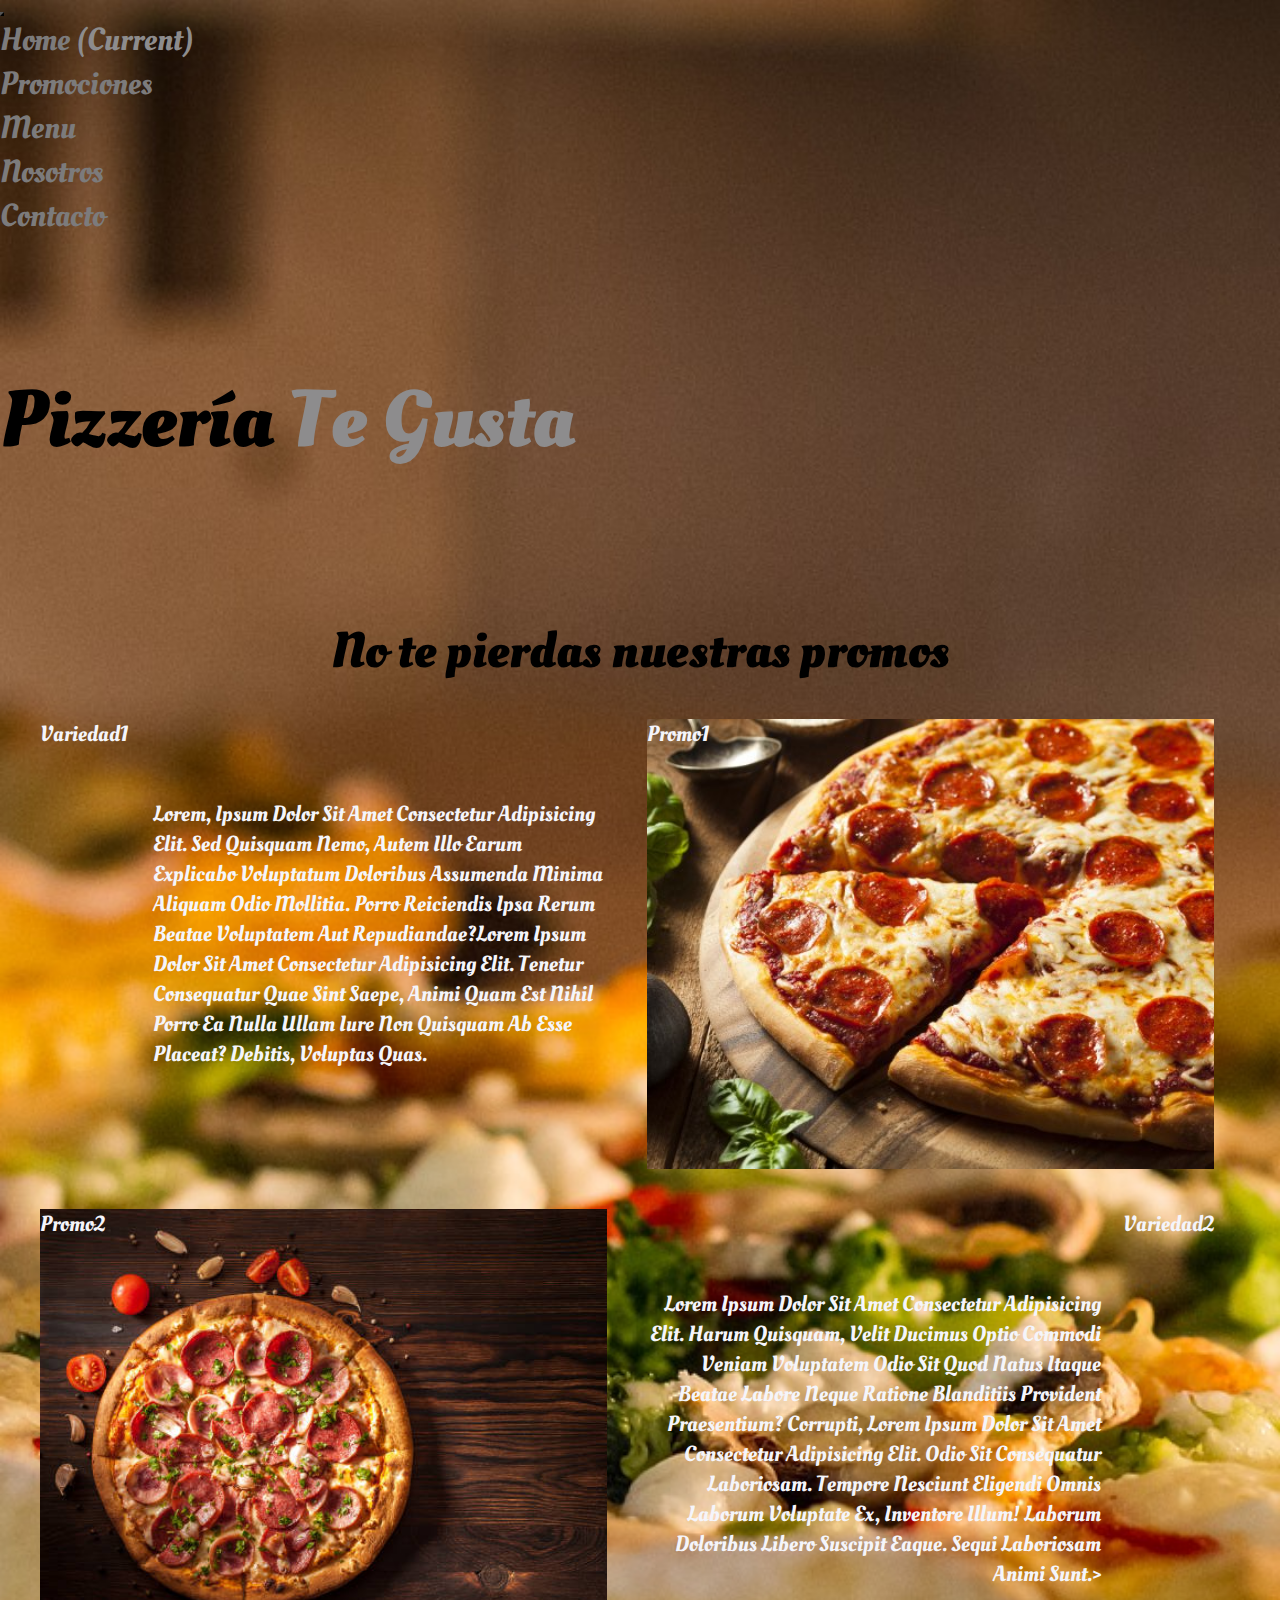
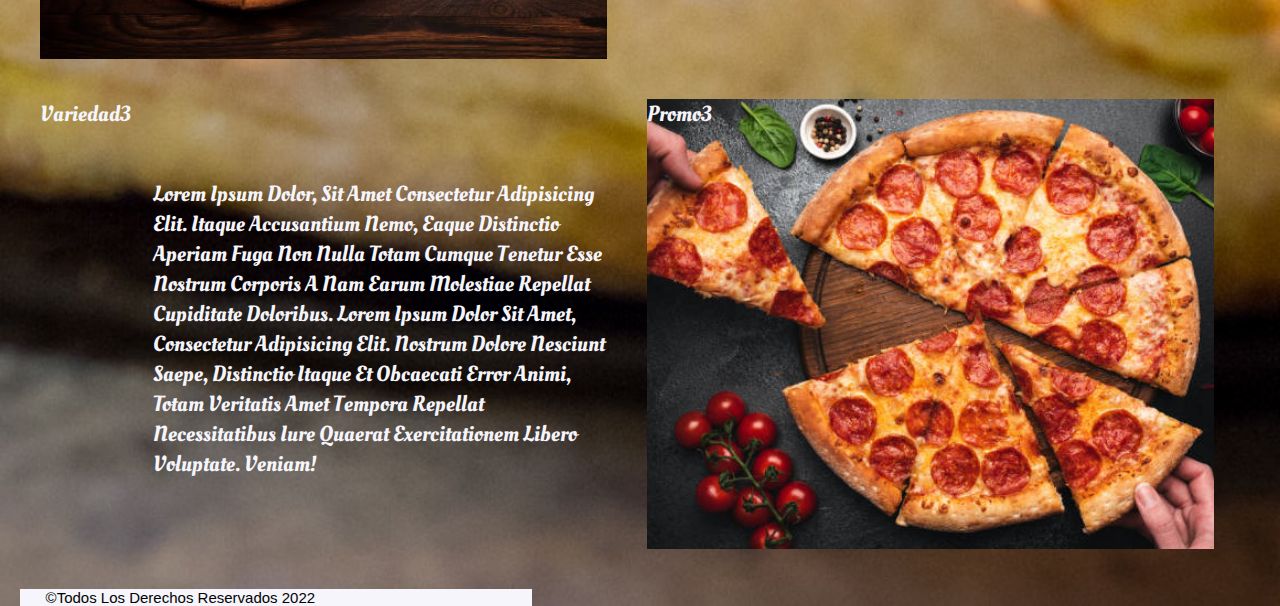
<file: pages/promociones.html>
<!DOCTYPE html>
<html lang="es">

<head>
    <meta charset="UTF-8">
    <meta http-equiv="X-UA-Compatible" content="IE=edge">
    <meta name="viewport" content="width=device-width, initial-scale=1.0">
    <title>Promociones</title>
    <link rel="shortcut icon" href="../images/ico.png" type="image/x-icon">
    <link rel="stylesheet" href="https://cdnjs.cloudflare.com/ajax/libs/font-awesome/6.1.1/css/all.min.css"
        integrity="sha512-KfkfwYDsLkIlwQp6LFnl8zNdLGxu9YAA1QvwINks4PhcElQSvqcyVLLD9aMhXd13uQjoXtEKNosOWaZqXgel0g=="
        crossorigin="anonymous" referrerpolicy="no-referrer" />
    <link rel="stylesheet" href="https://cdn.jsdelivr.net/npm/bootstrap@4.6.1/dist/css/bootstrap.min.css"
        integrity="sha384-zCbKRCUGaJDkqS1kPbPd7TveP5iyJE0EjAuZQTgFLD2ylzuqKfdKlfG/eSrtxUkn" crossorigin="anonymous">
    <link rel="stylesheet" href="../css/style.css">
    <link href="https://fonts.googleapis.com/css2?family=Oleo+Script:wght@700&display=swap" rel="stylesheet">
</head>

<body>

    <div class="container-fluid ">

        <header>

            <nav class="navbar navbar-expand-lg navbar-light ">
                <button class="navbar-toggler" type="button" data-toggle="collapse" data-target="#navbarNav"
                    aria-controls="navbarNav" aria-expanded="false" aria-label="Toggle navigation">
                    <span class="navbar-toggler-icon"></span>
                </button>
                <div class="collapse navbar-collapse" id="navbarNav">
                    <ul class="navbar-nav ">
                        <li class="nav-item">
                            <a class="nav-link" href="../index.html">Home <span class="sr-only">(current)</span></a>
                        </li>
                        <li class="nav-item">
                            <a class="nav-link" href="#">Promociones</a>
                        </li>
                        <li class="nav-item">
                            <a class="nav-link" href="menu.html">Menu</a>
                        </li>
                        <li class="nav-item">
                            <a class="nav-link" href="nosotros.html">Nosotros</a>
                        </li>
                        <li class="nav-item">
                            <a class="nav-link" href="contacto.html">Contacto</a>
                        </li>
                    </ul>
                </div>
            </nav>
            <h1 class="text-center"> Pizzería <span>te gusta</span></h1>

        </header>

        <main>

            <section>

                <h1 class="promos">No te pierdas nuestras promos</h1>

                <ol class="display-flex3">
                    <li class="promo Item1">variedad1
                        <p>Lorem, ipsum dolor sit amet consectetur adipisicing elit. Sed quisquam nemo, autem illo earum
                            explicabo voluptatum doloribus assumenda minima aliquam odio mollitia. Porro reiciendis ipsa
                            rerum
                            beatae voluptatem aut repudiandae?Lorem ipsum dolor sit amet consectetur adipisicing elit.
                            Tenetur
                            consequatur quae sint saepe, animi quam est nihil porro ea nulla ullam iure non quisquam ab
                            esse
                            placeat? Debitis, voluptas quas.</p>
                    </li>

                    <li class="promo Item2">Promo1</li>
                    <li class="promo Item3"> Promo2
                    </li>
                    <li class="promo Item4">variedad2
                        <p>Lorem ipsum dolor sit amet consectetur adipisicing elit. Harum quisquam, velit ducimus optio
                            commodi
                            veniam voluptatem odio sit quod natus itaque beatae labore neque ratione blanditiis
                            provident
                            praesentium? Corrupti, Lorem ipsum dolor sit amet consectetur adipisicing elit. Odio sit
                            consequatur
                            laboriosam. Tempore nesciunt eligendi omnis laborum voluptate ex, inventore illum! Laborum
                            doloribus
                            libero suscipit eaque. Sequi laboriosam animi sunt.></p>
                    </li>
                    <li class="promo Item5">Variedad3
                        <p>Lorem ipsum dolor, sit amet consectetur adipisicing elit. Itaque accusantium nemo, eaque
                            distinctio
                            aperiam fuga non nulla totam cumque tenetur esse nostrum corporis a nam earum molestiae
                            repellat
                            cupiditate doloribus. Lorem ipsum dolor sit amet, consectetur adipisicing elit. Nostrum
                            dolore
                            nesciunt saepe, distinctio itaque et obcaecati error animi, totam veritatis amet tempora
                            repellat
                            necessitatibus iure quaerat exercitationem libero voluptate. Veniam!</p>
                    </li>
                    <li class="promo Item6">Promo3</li>
                </ol>

            </section>

        </main>

        <footer>

            <div class="row">
                <p class="po col"> ©Todos los derechos reservados 2022</p>
                <div class="pos col">
                    <i class="fa-brands fa-facebook-square"></i>
                    <i class="fa-brands fa-instagram-square"></i>
                    <i class="fa-brands fa-whatsapp-square"></i>
                </div>
            </div>

        </footer>

    </div>
    <script src="https://cdn.jsdelivr.net/npm/jquery@3.5.1/dist/jquery.slim.min.js"
        integrity="sha384-DfXdz2htPH0lsSSs5nCTpuj/zy4C+OGpamoFVy38MVBnE+IbbVYUew+OrCXaRkfj" crossorigin="anonymous">
        </script>
    <script src="https://cdn.jsdelivr.net/npm/popper.js@1.16.1/dist/umd/popper.min.js"
        integrity="sha384-9/reFTGAW83EW2RDu2S0VKaIzap3H66lZH81PoYlFhbGU+6BZp6G7niu735Sk7lN" crossorigin="anonymous">
        </script>
    <script src="https://cdn.jsdelivr.net/npm/bootstrap@4.6.1/dist/js/bootstrap.min.js"
        integrity="sha384-VHvPCCyXqtD5DqJeNxl2dtTyhF78xXNXdkwX1CZeRusQfRKp+tA7hAShOK/B/fQ2" crossorigin="anonymous">
        </script>
</body>

</html>
</file>
<file: css/style.css>
@charset "UTF-8";
/*----------variables-------*/
* {
  margin: 0;
  padding: 0;
  box-sizing: border-box;
}

/*-------------------Configuración común a todas las páginas--------------------*/
body {
  max-width: 100vw;
  overflow-x: hidden;
  background-image: url(../images/pizzah.jpg);
  background-size: cover;
  background-repeat: no-repeat;
  background-position: center;
}

.container-fluid {
  padding-left: 0%;
  padding-right: 0%;
}

main {
  height: 100%;
  width: 100%;
  margin-bottom: 0;
}

h1 {
  padding-top: 10%;
  padding-bottom: 1%;
  font-family: "oleo script";
  font-size: 5em;
  margin-bottom: 0;
}

footer {
  padding-top: 20px;
  color: rgb(255, 1, 1);
  font-size: 30px;
}
footer .po {
  font-size: medium;
  font-family: Verdana, Geneva, Tahoma, sans-serif;
  text-transform: capitalize;
  color: rgb(2, 2, 2);
  font-size: 15px;
  margin-left: 20px;
  background-color: rgb(245, 245, 251);
  padding-left: 2%;
  max-width: 40%;
}

.pos {
  display: flex;
  justify-content: center;
  font-size: 30px;
  gap: 10%;
}

/*------------------------Home----------------------*/
.mainItem1 {
  padding: 20px;
  width: 100%;
  height: 100%;
  object-fit: contain;
}

.mainItem2 {
  height: 100%;
  width: 100%;
  object-fit: contain;
  padding: 40px;
}

.mainItem3 {
  padding-left: 30px;
  color: rgb(245, 245, 251);
  width: 100%;
  height: 100%;
  font-size: 20px;
}

.mainItem4 {
  padding-right: 40px;
  height: 100%;
  width: 100%;
  object-fit: contain;
}

/*----------promociones-------*/
.promos {
  font-family: "oleo script";
  text-align: center;
  font-size: 50px;
  animation-name: parpadeo;
  animation-duration: 0.4s;
  animation-iteration-count: infinite;
}

@keyframes parpadeo {
  0% {
    color: rgb(3, 84, 48);
  }
  10% {
    color: rgb(5, 252, 26);
  }
  20% {
    color: rgb(248, 236, 236);
  }
  30% {
    color: rgb(121, 249, 249);
  }
  40% {
    color: rgb(117, 117, 243);
  }
  50% {
    color: rgb(190, 129, 244);
  }
  60% {
    color: rgb(253, 9, 176);
  }
  70% {
    color: rgb(251, 60, 63);
  }
  80% {
    color: rgb(246, 2, 2);
  }
  90% {
    color: rgb(253, 128, 11);
  }
  100% {
    color: rgb(219, 238, 4);
  }
}
.display-flex3 {
  color: rgb(245, 245, 251);
  width: 100%;
  display: flex;
  padding-left: 20px;
  list-style-type: none;
  flex-wrap: wrap;
  justify-content: flex-start;
  margin-bottom: 0;
}

.promo {
  height: 450px;
  width: 45%;
  text-transform: capitalize;
  margin: 20px;
  font-family: "oleo script";
  font-size: 1.4em;
}

.Item6 {
  background-image: url(../images/pizzaB.jpg);
  background-size: cover;
}

.Item5 {
  color: rgb(245, 245, 251);
}

.Item4 {
  text-align: right;
}

.Item3 {
  background-image: url(../images/pizzaA.jpg);
  background-repeat: no-repeat;
  background-size: cover;
}

.Item2 {
  background-image: url(../images/pizza1.jpg);
  background-size: cover;
  background-repeat: no-repeat;
}

.Item1 {
  color: rgb(245, 245, 251);
}

.Item1 p {
  padding-left: 20%;
  padding-top: 50px;
}

.Item4 p {
  padding-right: 20%;
  padding-top: 50px;
}

.Item5 p {
  padding-left: 20%;
  padding-top: 50px;
}

/*------------------contacto------------------*/
.contacto {
  display: flex;
  flex-direction: column;
  align-items: center;
}

.h1-contacto {
  font-family: "oleo script";
  text-align: center;
  font-size: 50px;
  animation-name: parpadeo;
  animation-duration: 0.4s;
  animation-iteration-count: infinite;
}

@keyframes parpadeo {
  0% {
    color: rgb(3, 84, 48);
  }
  10% {
    color: rgb(5, 252, 26);
  }
  20% {
    color: rgb(248, 236, 236);
  }
  30% {
    color: rgb(121, 249, 249);
  }
  40% {
    color: rgb(117, 117, 243);
  }
  50% {
    color: rgb(190, 129, 244);
  }
  60% {
    color: rgb(253, 9, 176);
  }
  70% {
    color: rgb(251, 60, 63);
  }
  80% {
    color: rgb(246, 2, 2);
  }
  90% {
    color: rgb(253, 128, 11);
  }
  100% {
    color: rgb(219, 238, 4);
  }
}
label {
  color: rgb(5, 5, 4);
  font-size: 1.6em;
  font-family: "oleo script";
  background-color: rgb(245, 245, 251);
  opacity: 0.7;
  border-radius: 15%;
}

.enviarBorrar {
  height: auto;
  width: 300px;
  display: flex;
  justify-content: space-between;
  padding-top: 15px;
  padding-bottom: 15px;
}

.enviar {
  border: rgb(248, 239, 239) solid;
  width: 60px;
  background-color: rgb(241, 241, 1);
  border-radius: 10px;
  height: 30px;
  font-family: "oleo script";
}

.enviar:hover {
  transform: scale(1.5);
  transition: 0.3;
}

.borrar {
  border: #fff solid;
  width: 60px;
  background-color: rgb(241, 241, 1);
  border-radius: 10px;
  height: 30px;
  font-family: "oleo script";
}

.borrar:hover {
  transform: scale(1.5);
  transition: 0.3;
}

/*-------------------Menu-----------------*/
.h1-menu {
  color: rgb(245, 245, 251);
  height: 20%;
}

.posicion-h1-menu {
  display: flex;
  justify-content: center;
}

.h2-menu {
  color: rgb(184, 230, 189);
  height: 70px;
  margin-bottom: 0;
  font-family: "oleo script";
}

aside {
  color: rgb(236, 236, 198);
}

.p-menu {
  font-family: "oleo script";
  color: rgb(250, 176, 176);
  font-size: 1em;
}

/* ------------------nosotros-------------------- */
.jumbotron {
  color: rgb(245, 245, 251);
  background: none;
}

.fila1 {
  margin-top: 5%;
}

.historia {
  color: rgb(245, 245, 251);
  padding-top: 10%;
  font-size: 1.1em;
  padding-left: 10%;
  font-family: "oleo script";
}

.historia2 {
  color: rgb(245, 245, 251);
  padding-top: 10%;
  font-size: 1.1em;
  font-family: "oleo script";
}

.historia3 {
  color: rgb(245, 245, 251);
  font-size: 1.1em;
  padding-left: 10%;
  padding-top: 20%;
  font-family: "oleo script";
}

.img3 {
  padding-top: 10%;
}

.navbar-toggler {
  background-color: rgb(245, 245, 251);
}

.navbar-nav {
  padding-right: 3%;
  width: 100vw;
  justify-content: space-between;
}

.navbar-light .navbar-nav .nav-link {
  color: rgb(124, 123, 124);
  text-decoration: none;
  font-size: 2em;
  text-transform: capitalize;
  font-family: "oleo script";
}

.navbar-light .navbar-nav .nav-link:hover {
  color: rgb(143, 1, 1);
  text-decoration: none;
}

header span {
  color: rgb(141, 140, 141);
  text-transform: capitalize;
}

/*# sourceMappingURL=style.css.map */
</file>
